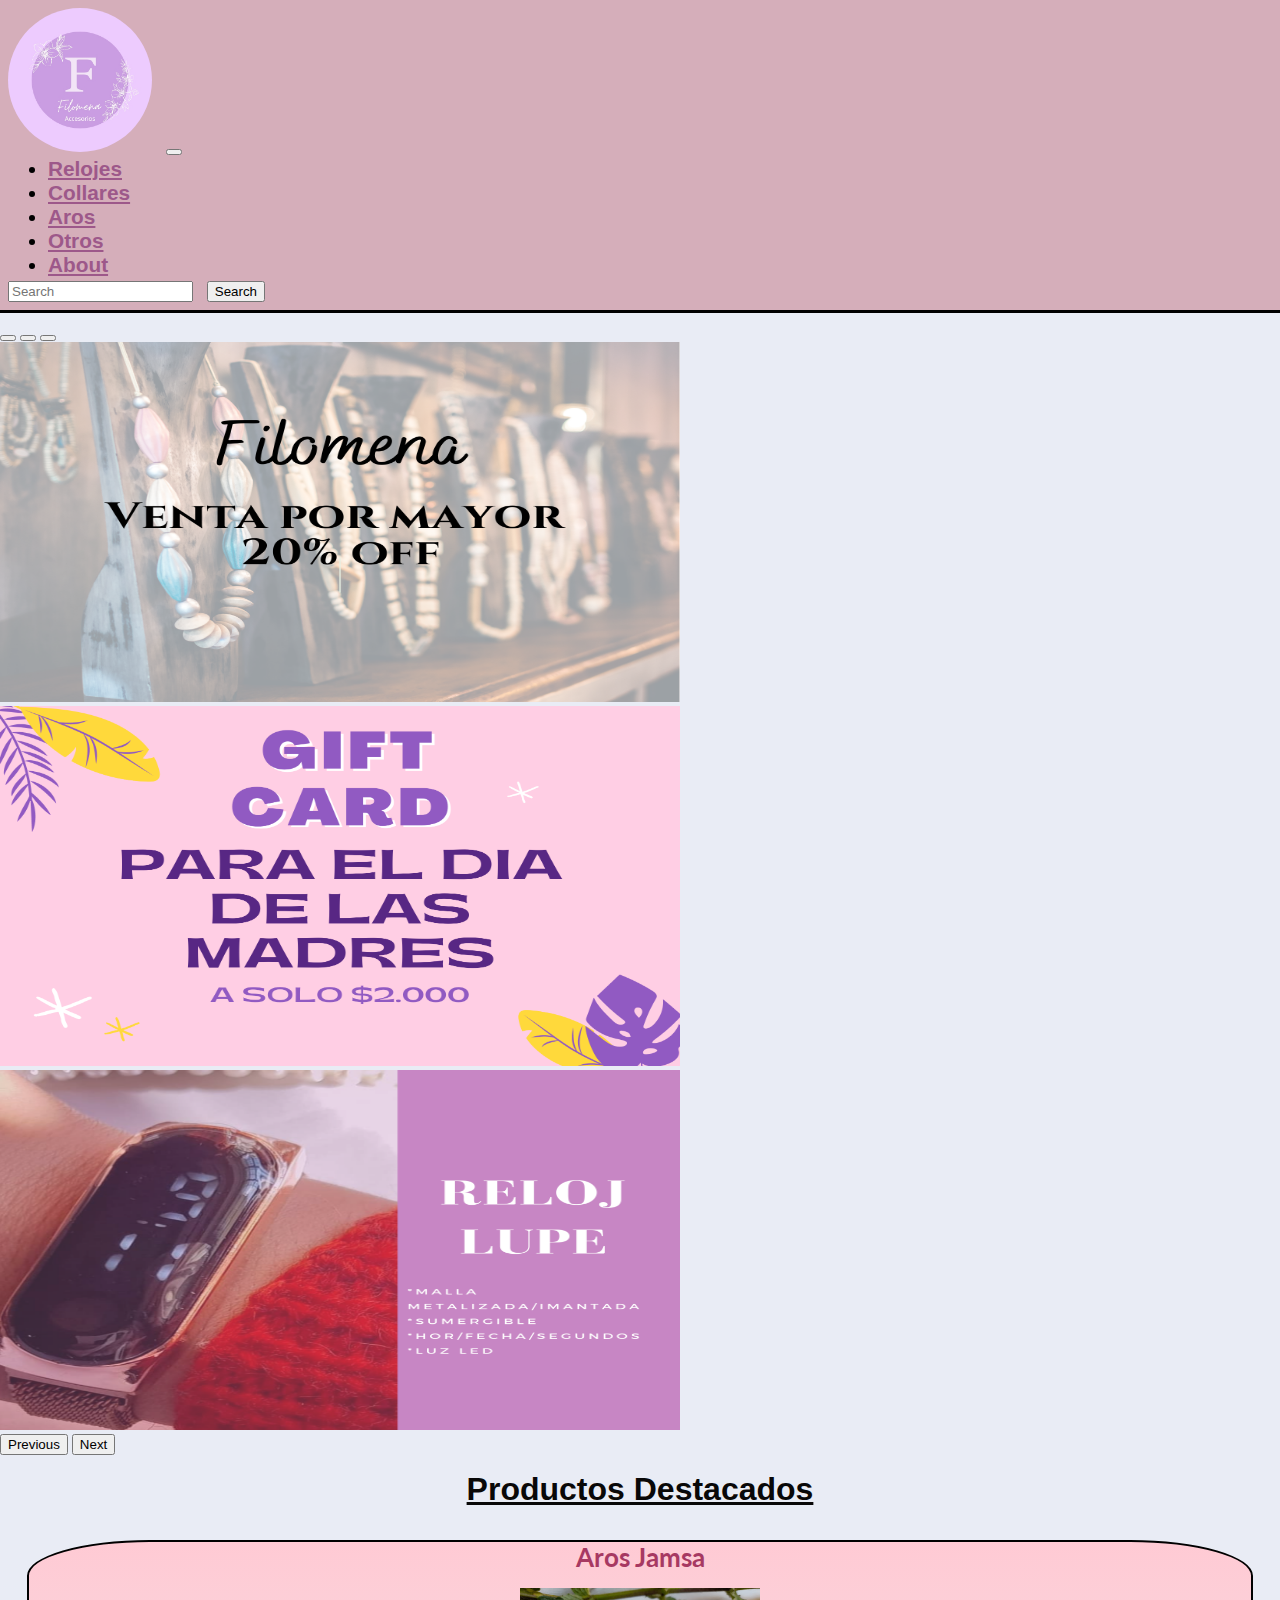
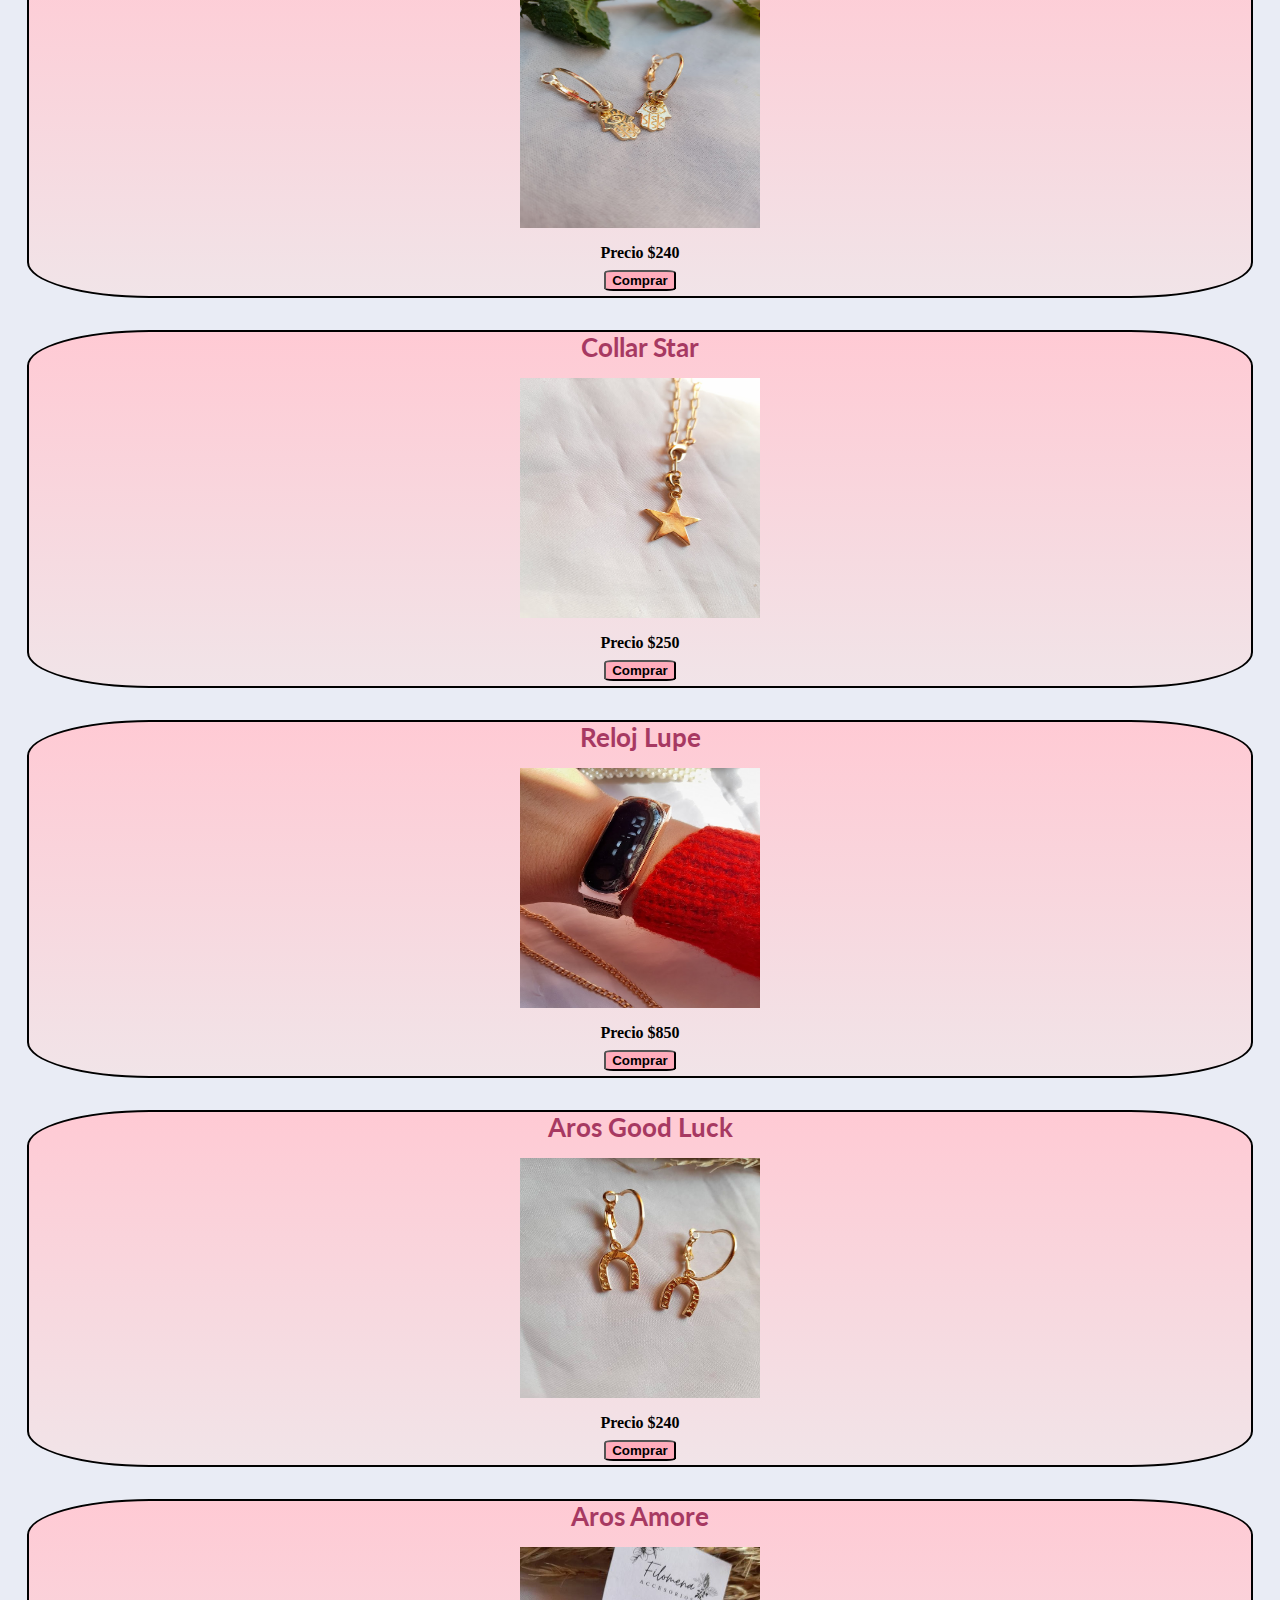
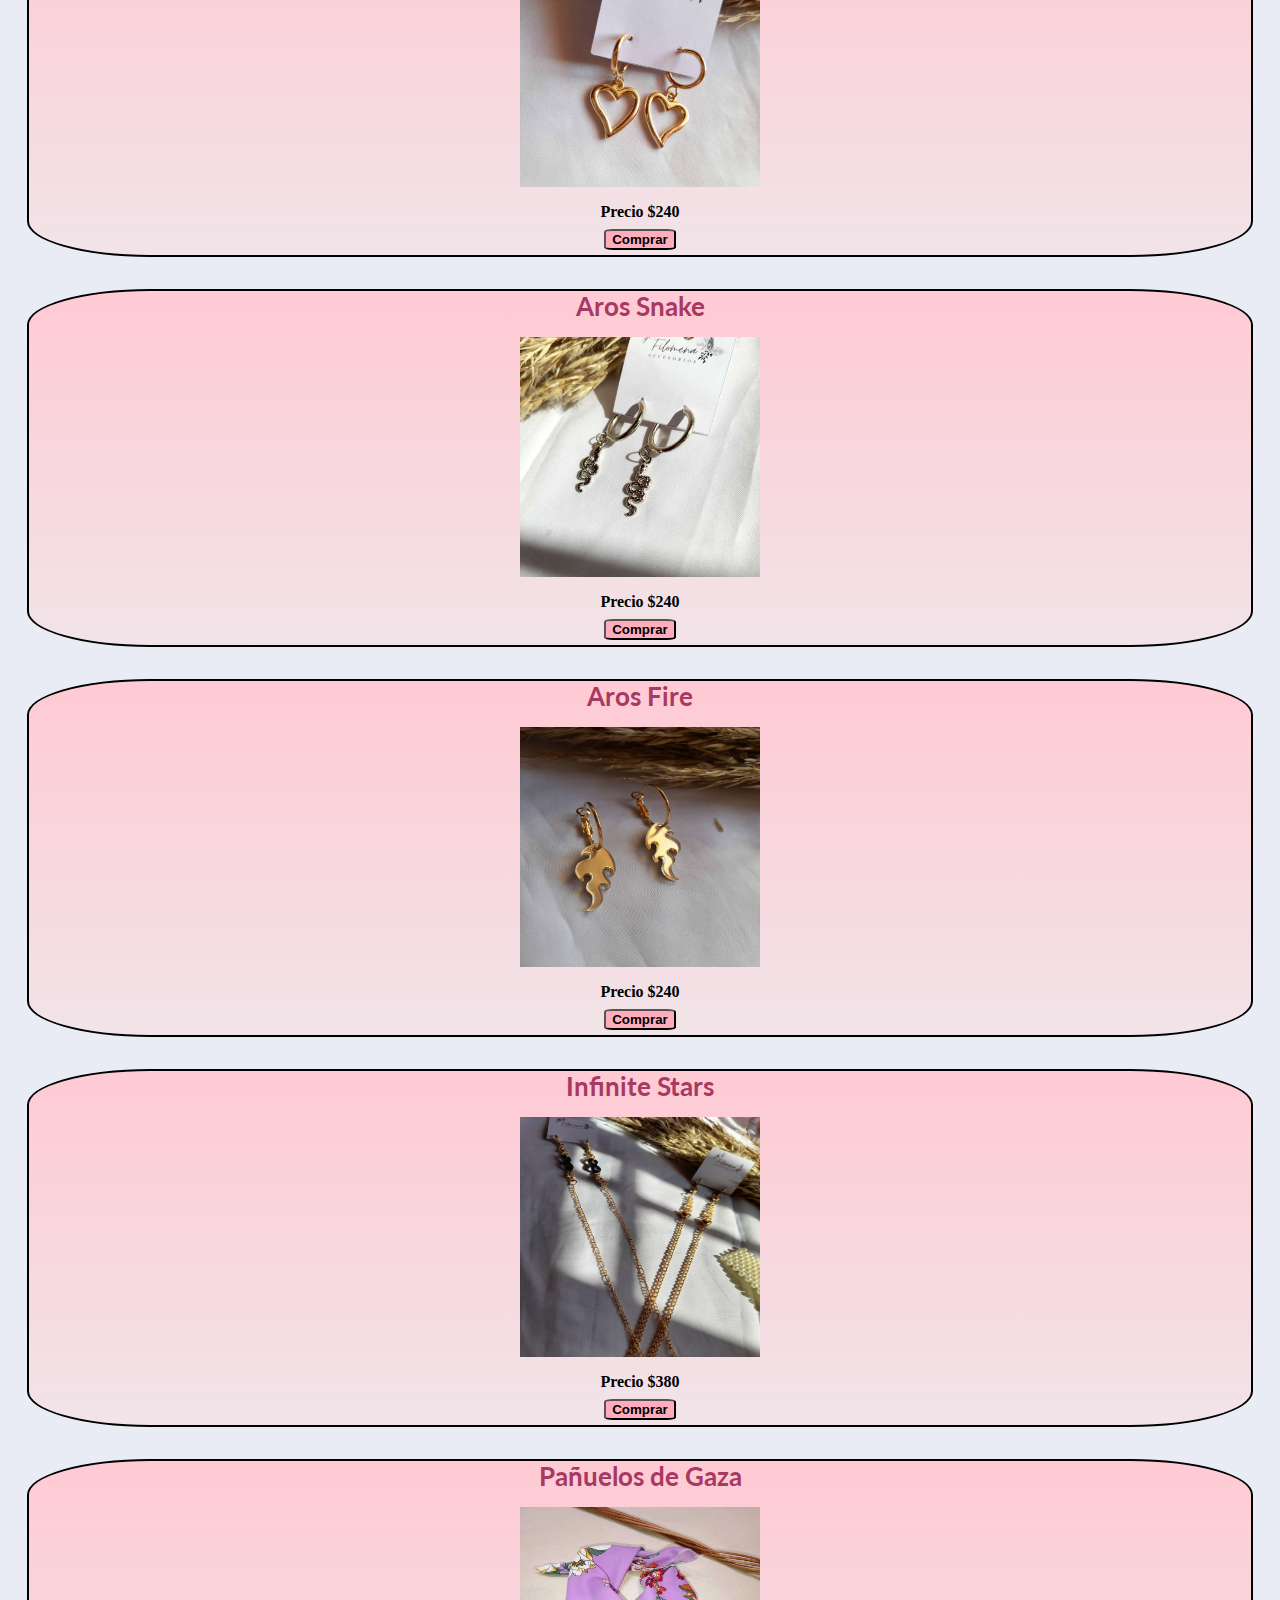
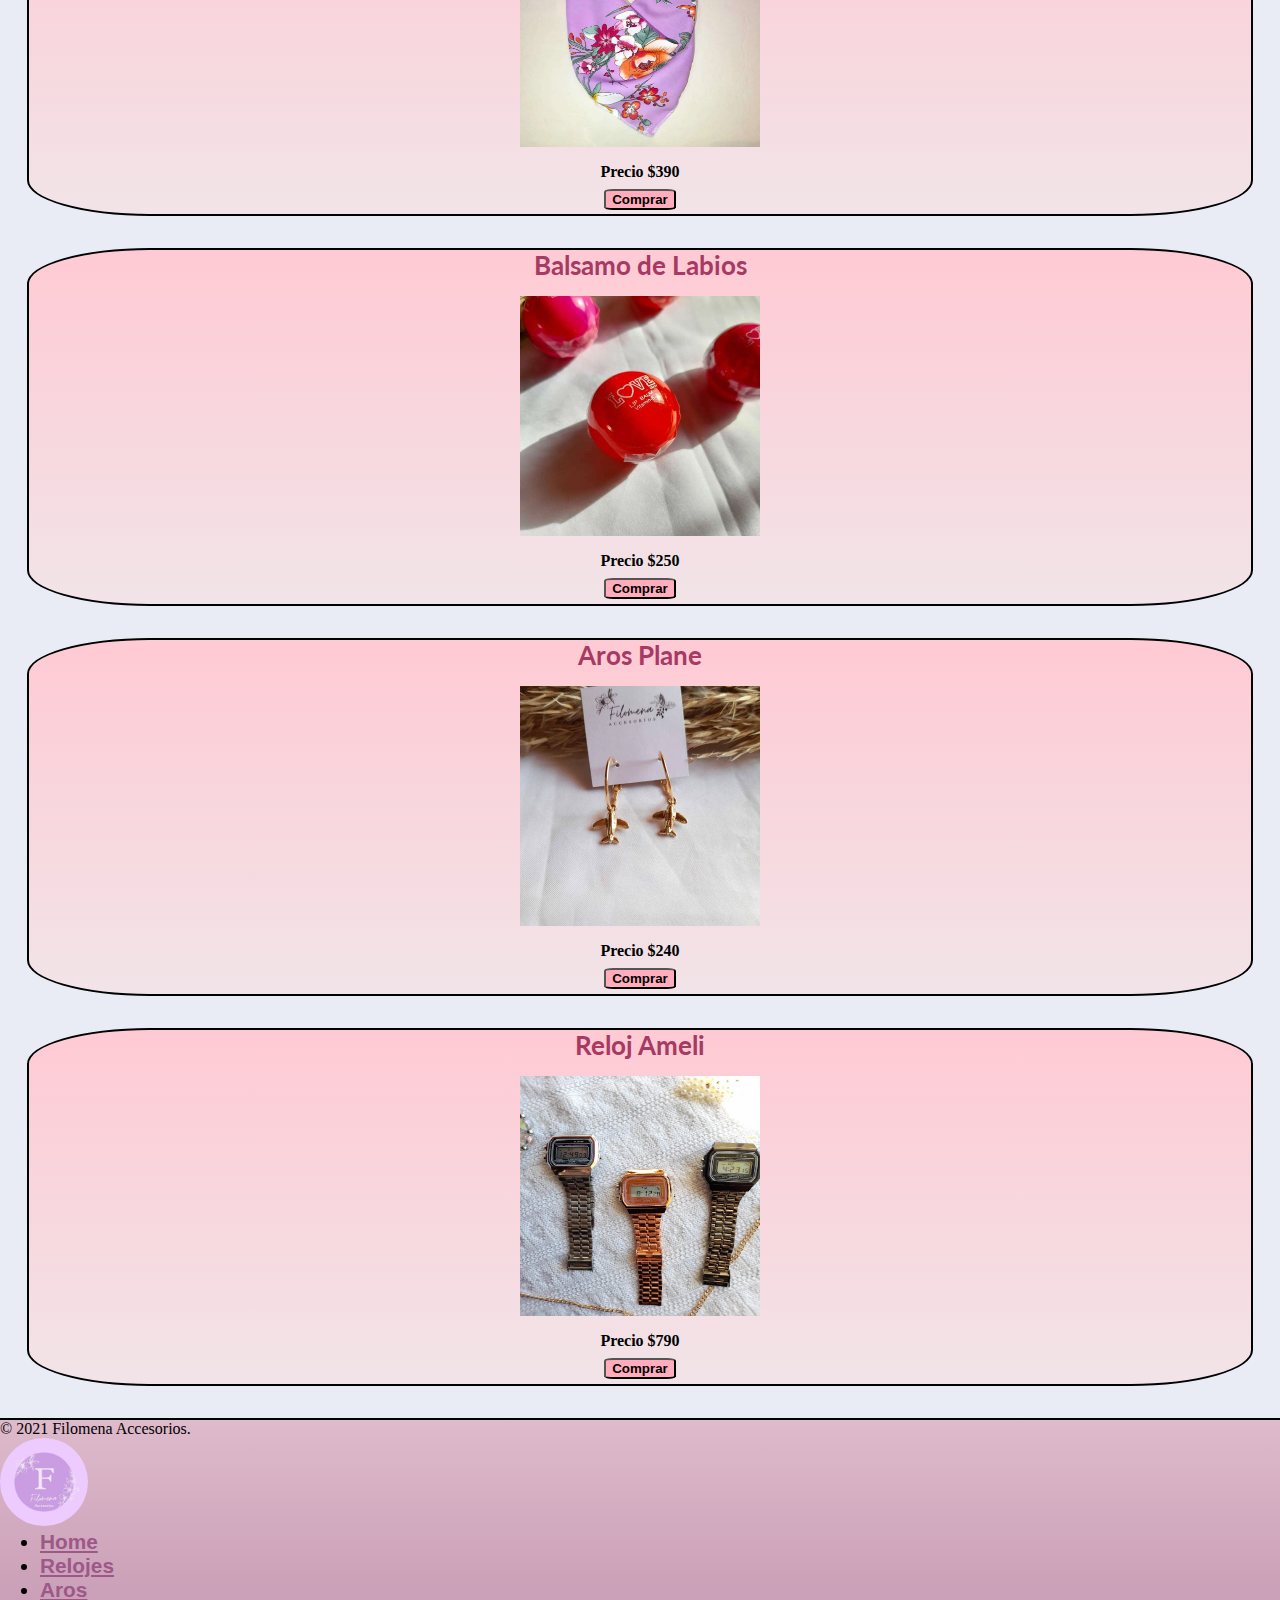
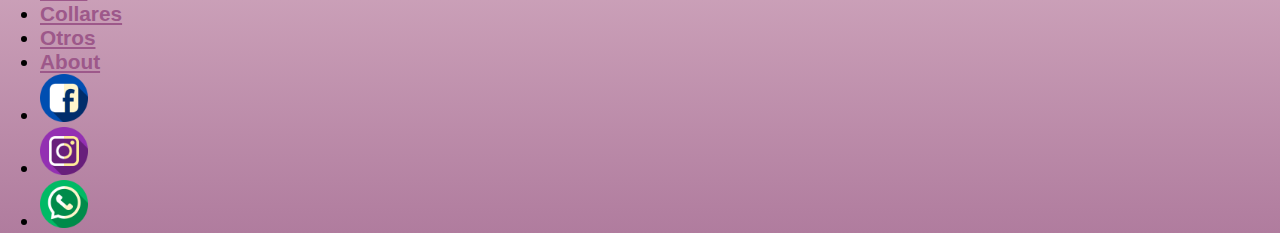
<file: index.html>
<!doctype html>
<html lang="en">

<head>
    <!-- Bootstrap CSS -->
    <link href="https://cdn.jsdelivr.net/npm/bootstrap@5.1.1/dist/css/bootstrap.min.css" rel="stylesheet"
        integrity="sha384-F3w7mX95PdgyTmZZMECAngseQB83DfGTowi0iMjiWaeVhAn4FJkqJByhZMI3AhiU" crossorigin="anonymous">
    <!-- Required meta tags -->
    <meta charset="utf-8">
    <meta http-equiv="X-UA-Compatible" content="IE=edge">
    <meta name="viewport" content="width=device-width, initial-scale=1">
    <meta name="description"
        content="Este es el sitio web de mi emprendimiento en el que encontrarás collares, relojes, aros, pulseras y mucho más.Somos de la Plata, hacemos envios en la Plata e alrededores">
    <meta name="keywords" content="productos, relojes, aros, bisuteria">
    <title>Filomena Accesorios - Inicio</title>
    <link rel="stylesheet" href="./estilos/main.css">
</head>

<body>
    <header class="container-fluid">
        <!--======================================= BARRA DE NAVEGACION ===========================================-->
        <nav class="navbar navbar-expand-lg navbar-light">
            <div class="container-fluid nav">
                <a class="navbar-brand" href="#"><img src="./images/filomena.jpg"
                        class="img-fluid rounded-circle nav__logo" alt="logo de pagina-inicio"></a>
                <button class="navbar-toggler" type="button" data-bs-toggle="collapse"
                    data-bs-target="#navbarSupportedContent" aria-controls="navbarSupportedContent"
                    aria-expanded="false" aria-label="Toggle navigation">
                    <span class="navbar-toggler-icon"></span>
                </button>
                <div class="collapse navbar-collapse lista" id="navbarSupportedContent">
                    <ul class="navbar-nav me-auto mb-2 mb-lg-0 align-items-center">
                        <li class="nav-item ms-1 lista__item ">
                            <a class="nav-link  py-3 px-4 lista__color" href="./seccion/relojes.html">Relojes</a>
                        </li>
                        <li class="nav-item ms-3 lista__item">
                            <a class="nav-link py-3 px-4 lista__color" href="./seccion/collares.html">Collares</a>
                        </li>
                        <li class="nav-item ms-3 lista__item ">
                            <a class="nav-link py-3 px-4 lista__color" href="./seccion/aros.html">Aros</a>
                        </li>
                        <li class="nav-item ms3 lista__item">
                            <a class="nav-link  py-3 px-4 lista__color" href="./seccion/otros.html">Otros</a>
                        </li>
                        <li class="nav-item ms3 lista__item">
                            <a class="nav-link  py-3 px-4 lista__color" href="./seccion/contacto.html">About</a>

                        </li>
                    </ul>
                    <form class="d-flex">
                        <input class="form-control me-2" type="search" placeholder="Search" aria-label="Search">
                        <button class="btn btn-outline-success" type="submit">Search</button>
                      </form>
                </div>
            </div>
        </nav>

        <!--========================================================================================================-->
    </header>
    <main class="container-fluid main">
        <!--==================================================== Carousel ==========================================-->
        <div class="container mt-4">
            <div class="row">
                <div class="col-sm-12 offset-sm-0 col-md-8 offset-md-2">
                    <div id="carouselExampleIndicators" class="carousel slide align-items-center"
                        data-bs-ride="carousel">
                        <div class="carousel-indicators">
                            <button type="button" data-bs-target="#carouselExampleIndicators" data-bs-slide-to="0"
                                class="active" aria-current="true" aria-label="Slide 1"></button>
                            <button type="button" data-bs-target="#caroselExampleIndicators" data-bs-slide-to="1"
                                aria-label="Slide 2"></button>
                            <button type="button" data-bs-target="#carouselExampleIndicators" data-bs-slide-to="2"
                                aria-label="Slide 3"></button>
                        </div>
                        <div class="carousel-inner carrusel">
                            <div class="carousel-item carrusel__item active">
                                <img src="./images/venta.png" class="d-block w-100 img-fluid carrusel__img"
                                    alt="venta por mayor">
                            </div>
                            <div class="carousel-item carrusel__item">
                                <img src="./images/GIFT CARD.png" class="d-block w-100 img-fluid carrusel__img"
                                    alt="git card">
                            </div>
                            <div class="carousel-item carrusel__item">
                                <img src="./images/Blanco Negro Uñas Foto Sencillo Arte Cupón.png"
                                    class="d-block w-100 img-fluid carrusel__img" alt="reloj lupe">
                            </div>
                        </div>
                        <button class="carousel-control-prev" type="button" data-bs-target="#carouselExampleIndicators"
                            data-bs-slide="prev">
                            <span class="carousel-control-prev-icon" aria-hidden="true"></span>
                            <span class="visually-hidden">Previous</span>
                        </button>
                        <button class="carousel-control-next" type="button" data-bs-target="#carouselExampleIndicators"
                            data-bs-slide="next">
                            <span class="carousel-control-next-icon" aria-hidden="true"></span>
                            <span class="visually-hidden">Next</span>
                        </button>
                    </div>
                </div>
            </div>
        </div>
        <!--=====================================================================================================================================-->
        <div class="row">
            <h1 class="col-12 main__titulo">Productos Destacados</h1>
        </div>
        <section class="row justify-content-center">
            <!--========================================= ESTOS SON LOS PRODUCTOS =====================================-->
            <div class="col-sm-12 col-md-4 col-lg-3 col-xl-3 col-xxl-3 producto">
                <h2 class="producto__titulo">Aros Jamsa</h2>
                <img src="./images/jamsa.jpg" alt="aros jamsa" class="producto__img img-fluid">
                <h3>Precio $240</h3>
                <input type="button" name="Comprar" value="Comprar" placeholder="Comprar" class="producto__btn">
            </div>
            <div class="col-sm-12 col-md-4 col-lg-3 col-xl-3 col-xxl-3 producto">
                <h2 class="producto__titulo">Collar Star</h2>
                <img src="./images/stars.jpg" alt="collar star" class="producto__img img-fluid">
                <h3>Precio $250</h3>
                <input type="button" name="Comprar" value="Comprar" placeholder="Comprar" class="producto__btn">
            </div>
            <div class="col-sm-12 col-md-4 col-lg-3 col-xl-3 col-xxl-3 producto ">
                <h2 class="producto__titulo">Reloj Lupe</h2>
                <img src="./images/lupe.jpg" alt="reloj lupe" class="producto__img img-fluid">
                <h3>Precio $850</h3>
                <input type="button" name="Comprar" value="Comprar" placeholder="Comprar" class="producto__btn">
            </div>
            <div class="col-sm-12 col-md-4 col-lg-3 col-xl-3 col-xxl-3 producto ">
                <h2 class="producto__titulo">Aros Good Luck</h2>
                <img src="./images/herradura.jpg" alt="good luck" class="producto__img img-fluid">
                <h3>Precio $240</h3>
                <input type="button" name="Comprar" value="Comprar" placeholder="Comprar" class="producto__btn">
            </div>
            <div class="col-sm-12 col-md-4 col-lg-3 col-xl-3 col-xxl-3 producto ">
                <h2 class="producto__titulo">Aros Amore</h2>
                <img src="./images/love.jpg" alt="aros amore" class="producto__img img-fluid">
                <h3>Precio $240</h3>
                <input type="button" name="Comprar" value="Comprar" placeholder="Comprar" class="producto__btn">
            </div>
            <div class="col-sm-12 col-md-4 col-lg-3 col-xl-3 col-xxl-3 producto">
                <h2 class="producto__titulo">Aros Snake</h2>
                <img src="./images/snake.jpg" alt="aros snake" class="producto__img img-fluid">
                <h3>Precio $240</h3>
                <input type="button" name="Comprar" value="Comprar" placeholder="Comprar" class="producto__btn">
            </div>
            <div class="col-sm-12 col-md-4 col-lg-3 col-xl-3 col-xxl-3 producto ">
                <h2 class="producto__titulo">Aros Fire</h2>
                <img src="./images/flame.jpg" alt="aros fire" class="producto__img img-fluid">
                <h3>Precio $240</h3>
                <input type="button" name="Comprar" value="Comprar" placeholder="Comprar" class="producto__btn">
            </div>
            <div class="col-sm-12 col-md-4 col-lg-3 col-xl-3 col-xxl-3 producto ">
                <h2 class="producto__titulo">Infinite Stars</h2>
                <img src="./images/holder infite.jpg" alt="infinite stars" class="producto__img img-fluid">
                <h3>Precio $380</h3>
                <input type="button" name="Comprar" value="Comprar" placeholder="Comprar" class="producto__btn">
            </div>
            <div class="col-sm-12 col-md-4 col-lg-3 col-xl-3 col-xxl-3 producto ">
                <h2 class="producto__titulo">Pañuelos de Gaza</h2>
                <img src="./images/pañuelos.jpg" alt="pañuelos de gaza" class="producto__img img-fluid">
                <h3>Precio $390</h3>
                <input type="button" name="Comprar" value="Comprar" placeholder="Comprar" class="producto__btn">
            </div>
            <div class="col-sm-12 col-md-4 col-lg-3 col-xl-3 col-xxl-3 producto ">
                <h2 class="producto__titulo">Balsamo de Labios</h2>
                <img src="./images/balsamo.jpg" alt="balsamo de labios" class="producto__img img-fluid">
                <h3>Precio $250</h3>
                <input type="button" name="Comprar" value="Comprar" placeholder="Comprar" class="producto__btn">
            </div>
            <div class="col-sm-12 col-md-4 col-lg-3 col-xl-3 col-xxl-3 producto ">
                <h2 class="producto__titulo">Aros Plane</h2>
                <img src="./images/airplane.jpg" alt="aros plane" class="producto__img img-fluid">
                <h3>Precio $240</h3>
                <input type="button" name="Comprar" value="Comprar" placeholder="Comprar" class="producto__btn">
            </div>
            <div class="col-sm-12 col-md-4 col-lg-3 col-xl-3 col-xxl-3 producto ">
                <h2 class="producto__titulo">Reloj Ameli</h2>
                <img src="./images/ameli.jpg" alt="reloj ameli" class="producto__img img-fluid">
                <h3>Precio $790</h3>
                <input type="button" name="Comprar" value="Comprar" placeholder="Comprar" class="producto__btn">
            </div>
            <!--================================================================================================================-->
        </section>
    </main>
    <!--===================================== PIE DEL SITIO ======================================-->
    <footer class="container-fluid d-flex flex-wrap justify-content-between align-items-center py-3  border-top footer">
        <p class="col-md-2 mb-0 text-muted">© 2021 Filomena Accesorios.</p>

        <a href="index.html"
            class="col-md-5 d-flex align-items-center justify-content-center mb-3 mb-md-0 me-md-auto link-dark text-decoration-none">
            <img src="./images/filomena.jpg" class="footer__logo" alt="logo de pagina-inicio">
        </a>

        <ul class="nav col-md-5 justify-content-end">
            <li class="nav-item"><a href="index.html" class="nav-link px-2 lista__color">Home</a></li>
            <li class="nav-item"><a href="./seccion/relojes.html" class="nav-link px-2 lista__color">Relojes</a></li>
            <li class="nav-item"><a href="./seccion/aros.html" class="nav-link px-2 lista__color">Aros</a></li>
            <li class="nav-item"><a href="./seccion/collares.html" class="nav-link px-2 lista__color">Collares</a></li>
            <li class="nav-item"><a href="./seccion/otros.html" class="nav-link px-2 lista__color">Otros</a></li>
            <li class="nav-item"><a href="./seccion/contacto.html" class="nav-link px-2 lista__color">About</a></li>
        </ul>
        <ul class="nav col-md-12 justify-content-end">
            <li class="nav-item"><a href="https://www.facebook.com/filomena.acce" class="px-2 "><img
                        src="./images/facebook.png" class="footer__img" alt="logo de facebook"></a></li>
            <li class="nav-item"><a href="https://www.instagram.com/filomena.acce/" class="px-2 "><img
                        src="./images/instagram.png" class="footer__img" alt="logo de instagram"></a></li>
            <li class="nav-item"><a href="#" class="px-2 "><img src="./images/whatsapp.png" class="footer__img"
                        alt="logo de whatsapp"></a></li>
        </ul>
    </footer>
    <!--==========================================================================================-->
    <!-- ============================ Bootstrap ======================================== -->
    <!-- Option 1: Bootstrap Bundle with Popper -->
    <script src="https://cdn.jsdelivr.net/npm/bootstrap@5.1.1/dist/js/bootstrap.bundle.min.js"
        integrity="sha384-/bQdsTh/da6pkI1MST/rWKFNjaCP5gBSY4sEBT38Q/9RBh9AH40zEOg7Hlq2THRZ"
        crossorigin="anonymous"></script>
</body>

</html>
</file>
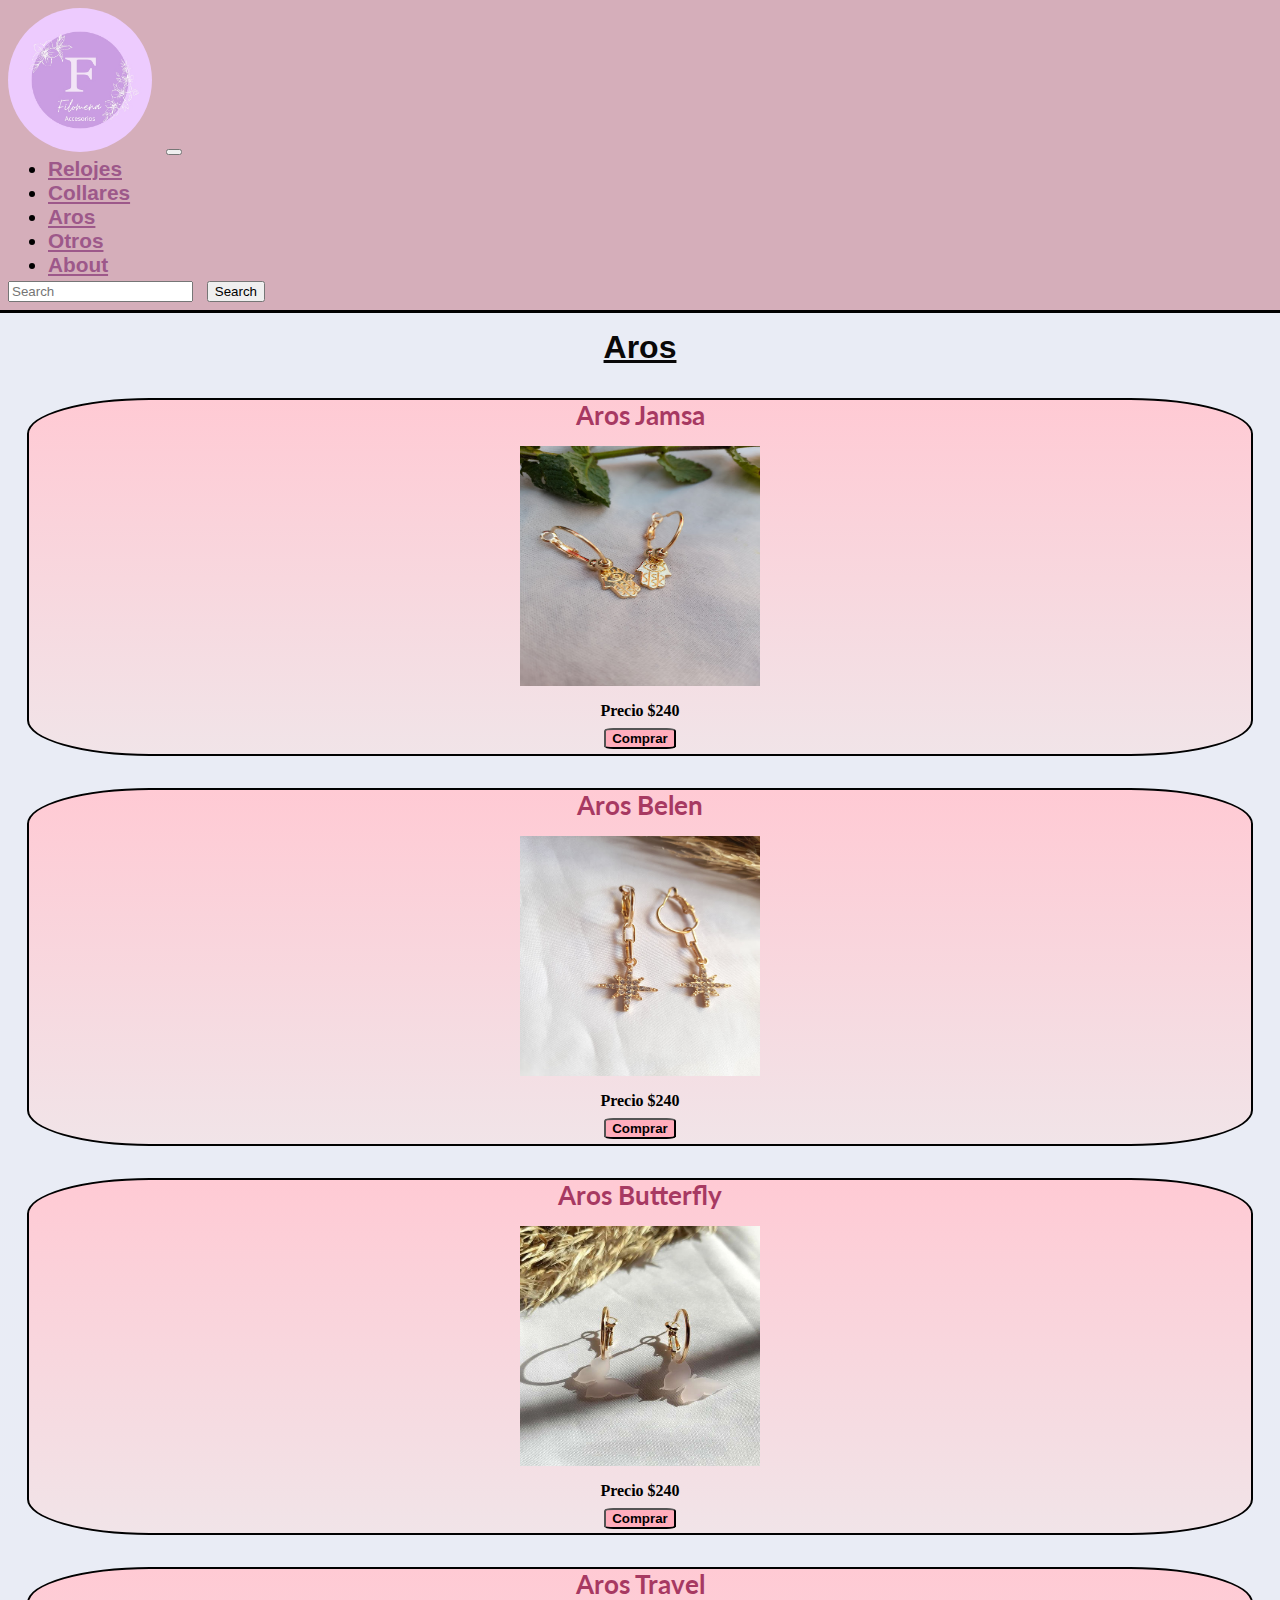
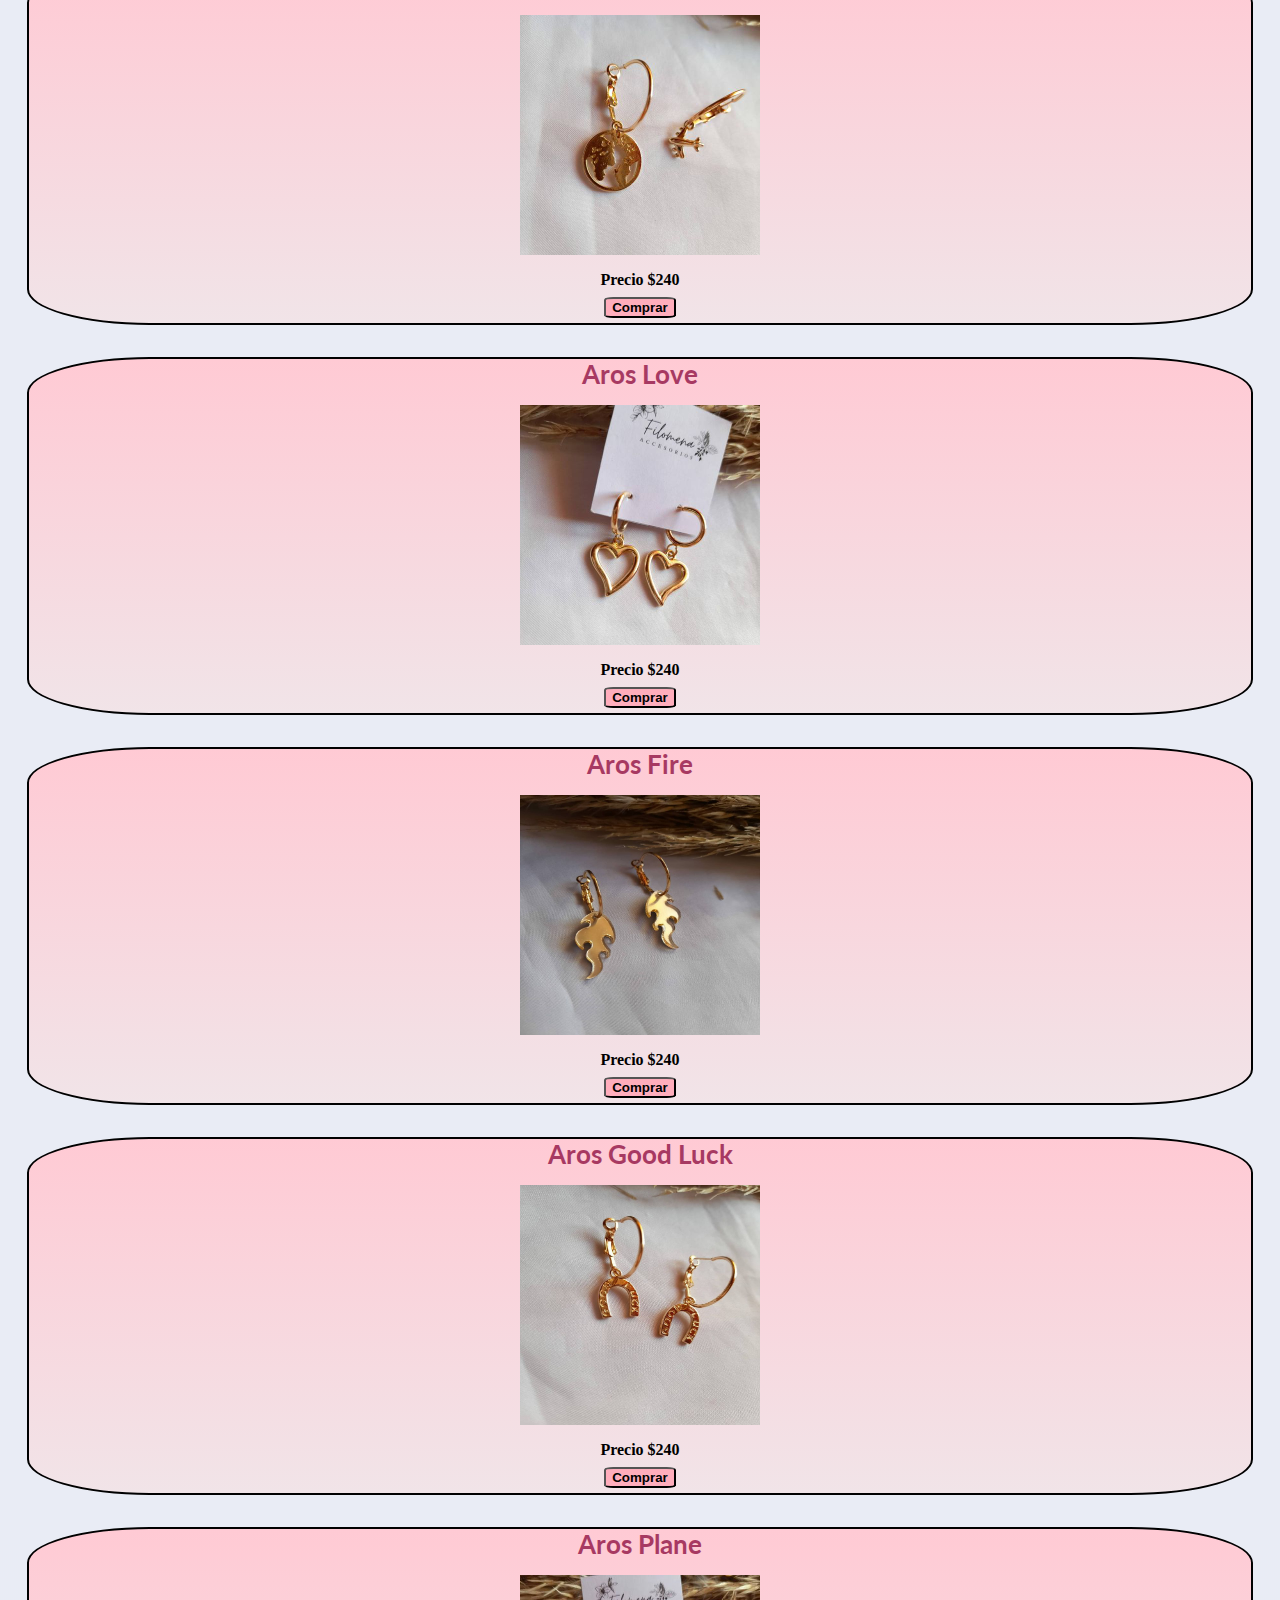
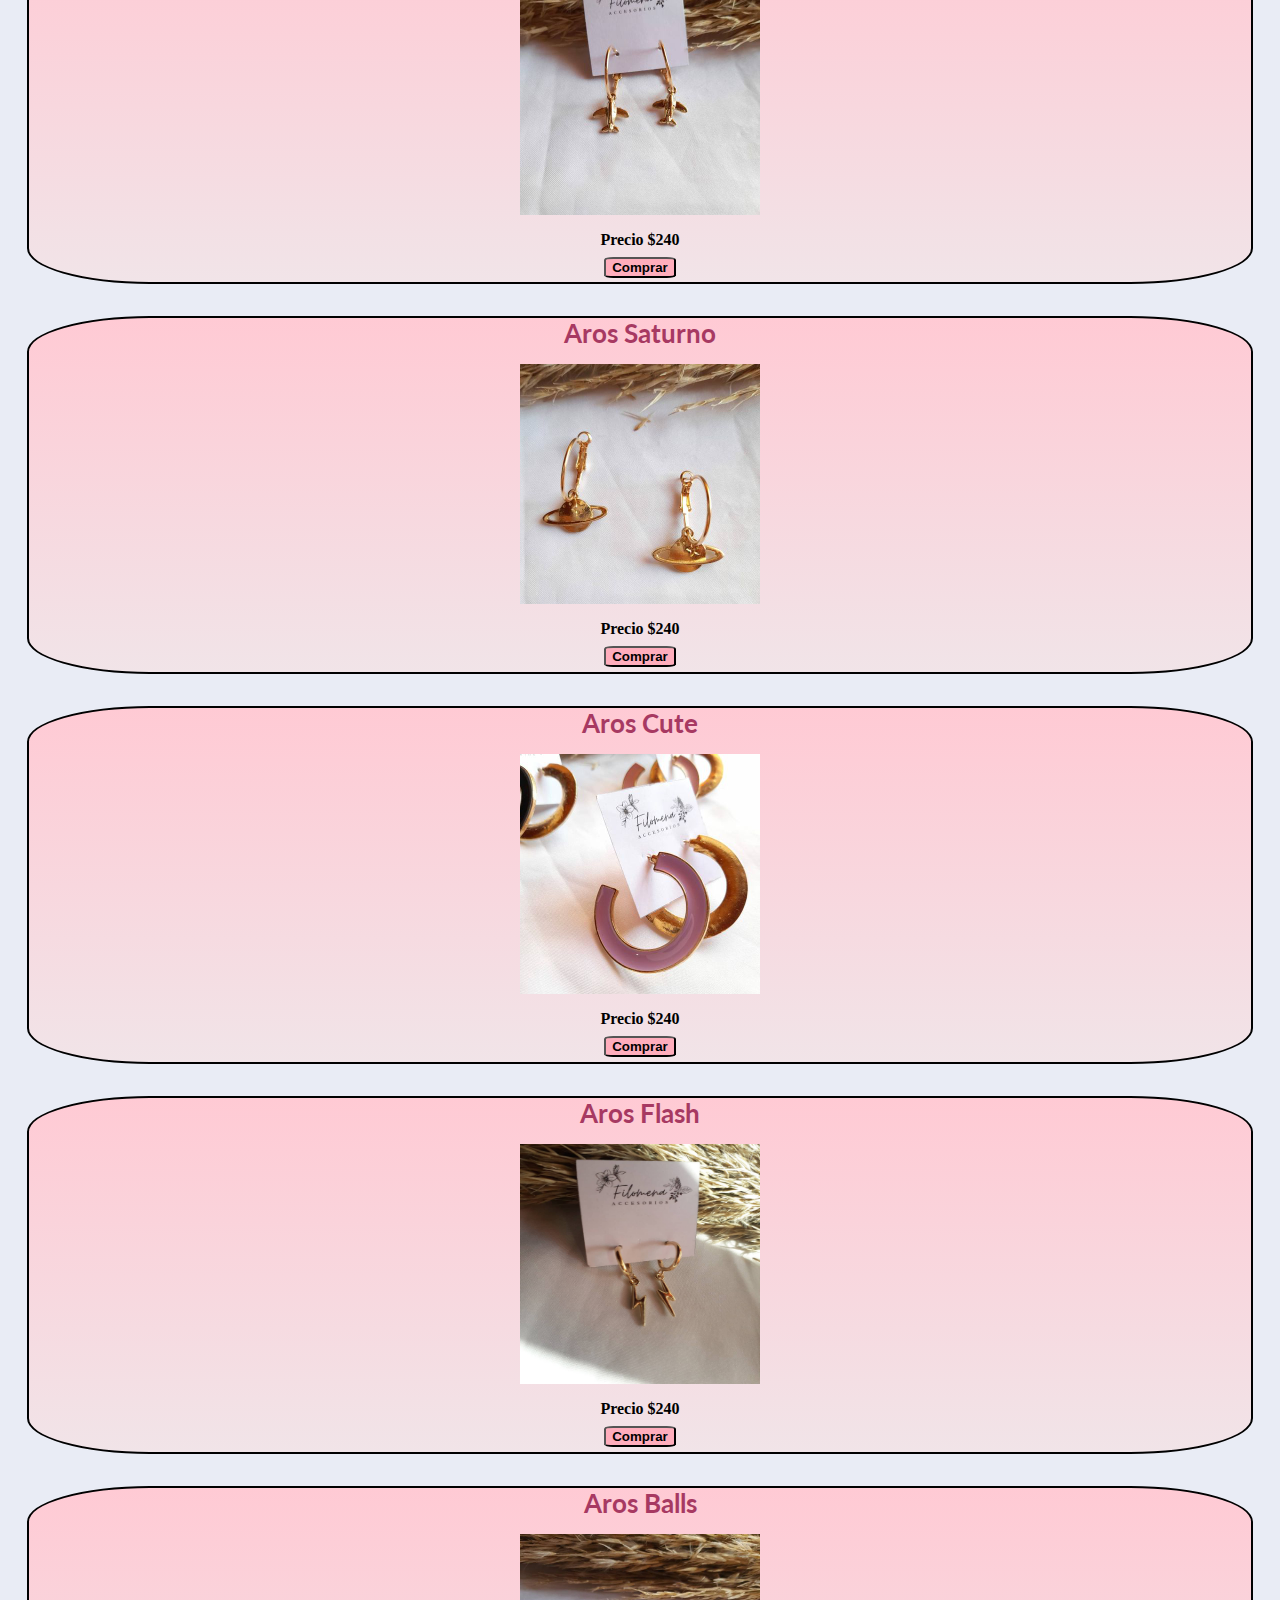
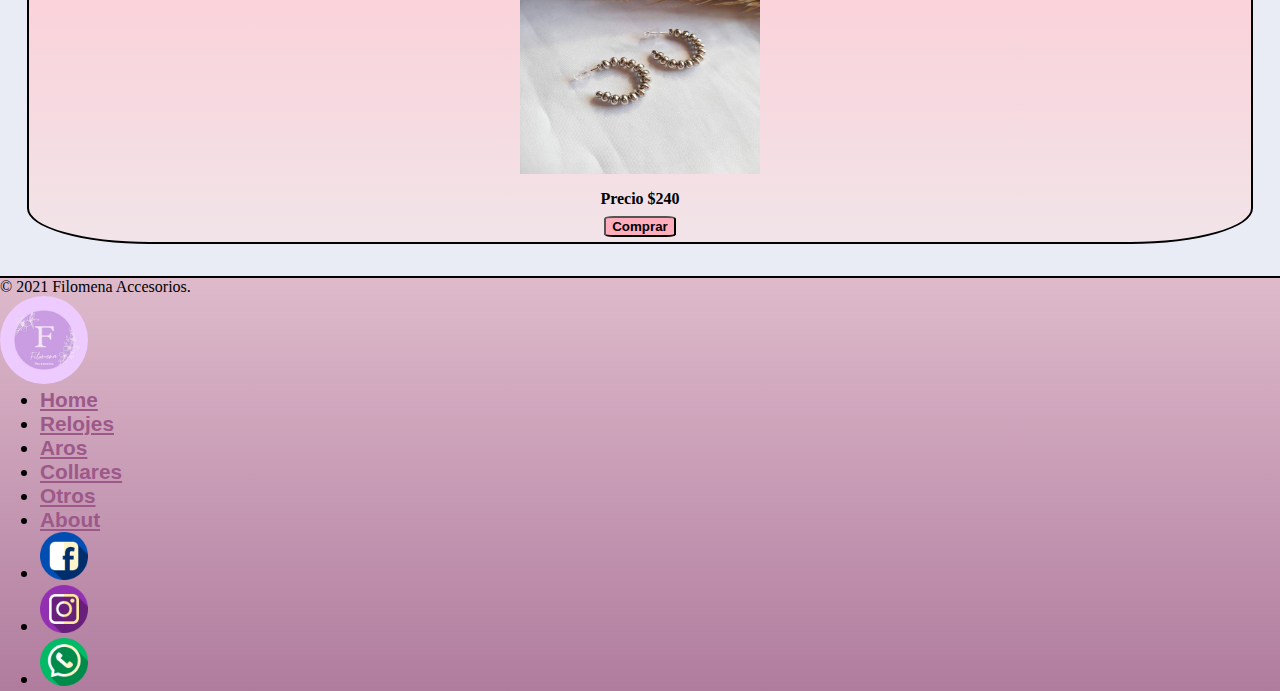
<file: seccion/aros.html>
<!DOCTYPE html>
<html lang="en">

<head>
    <!-- Bootstrap CSS -->
    <link href="https://cdn.jsdelivr.net/npm/bootstrap@5.1.1/dist/css/bootstrap.min.css" rel="stylesheet"
        integrity="sha384-F3w7mX95PdgyTmZZMECAngseQB83DfGTowi0iMjiWaeVhAn4FJkqJByhZMI3AhiU" crossorigin="anonymous">
    <!-- Required meta tags -->
    <meta charset="utf-8">
    <meta http-equiv="X-UA-Compatible" content="IE=edge">
    <meta name="viewport" content="width=device-width, initial-scale=1">
    <meta name="description" content="Abridores, argollitas y aros de acero quirúrgicos, dorados y de plata">
    <meta name="keywords" content="aros, abridores, acero quirurgicos.">
    <title>Aros - Filomena Accesorios</title>
    <link rel="stylesheet" href="../estilos/main.css">

</head>

<body>
    <header class="container-fluid">
        <!--======================================= BARRA DE NAVEGACION ===========================================-->
        <nav class="navbar navbar-expand-lg navbar-light">
            <div class="container-fluid nav">
                <a class="navbar-brand" href="../index.html"><img src="../images/filomena.jpg"
                        class="img-fluid rounded-circle nav__logo" alt="logo de la pagina-inicio"></a>
                <button class="navbar-toggler" type="button" data-bs-toggle="collapse"
                    data-bs-target="#navbarSupportedContent" aria-controls="navbarSupportedContent"
                    aria-expanded="false" aria-label="Toggle navigation">
                    <span class="navbar-toggler-icon"></span>
                </button>
                <div class="collapse navbar-collapse lista" id="navbarSupportedContent">
                    <ul class="navbar-nav me-auto mb-2 mb-lg-0 align-items-center">
                        <li class="nav-item ms-1 lista__item ">
                            <a class="nav-link  py-3 px-4 lista__color" href="relojes.html">Relojes</a>
                        </li>
                        <li class="nav-item ms-3 lista__item">
                            <a class="nav-link py-3 px-4 lista__color" href="collares.html">Collares</a>
                        </li>
                        <li class="nav-item ms-3 lista__item ">
                            <a class="nav-link py-3 px-4 lista__color" href="aros.html">Aros</a>
                        </li>
                        <li class="nav-item ms3 lista__item">
                            <a class="nav-link  py-3 px-4 lista__color" href="otros.html">Otros</a>
                        </li>
                        <li class="nav-item ms3 lista__item">
                            <a class="nav-link  py-3 px-4 lista__color" href="contacto.html">About</a>
                        </li>
                    </ul>
                    <form class="d-flex">
                        <input class="form-control me-2" type="search" placeholder="Search" aria-label="Search">
                        <button class="btn btn-outline-success" type="submit">Search</button>
                    </form>
                </div>
            </div>
        </nav>
        <!--========================================================================================================-->
    </header>
    <main class="container-fluid main">
        <div>
            <h1 class="main__titulo ">Aros</h1>
        </div>
        <!--================================================= SECCION PRODUCTOS =======================================-->
        <section class="row justify-content-center">
            <div class="col-sm-12 col-md-4 col-lg-3 col-xl-3 col-xxl-3 producto">
                <h2 class="producto__titulo">Aros Jamsa</h2>
                <img src="../images/jamsa.jpg" alt="aros jamsa" class="producto__img img-fluid">
                <h3>Precio $240</h3>
                <input type="button" name="Comprar" value="Comprar" placeholder="Comprar" class="producto__btn">
            </div>
            <div class="col-sm-12 col-md-4 col-lg-3 col-xl-3 col-xxl-3 producto">
                <h2 class="producto__titulo">Aros Belen</h2>
                <img src="../images/belen.jpg" alt="aros belen" class="producto__img img-fluid">
                <h3>Precio $240</h3>
                <input type="button" name="Comprar" value="Comprar" placeholder="Comprar" class="producto__btn">
            </div>
            <div class="col-sm-12 col-md-4 col-lg-3 col-xl-3 col-xxl-3 producto">
                <h2 class="producto__titulo">Aros Butterfly</h2>
                <img src="../images/butterfly.jpg" alt="aros butterfly" class="producto__img img-fluid">
                <h3>Precio $240</h3>
                <input type="button" name="Comprar" value="Comprar" placeholder="Comprar" class="producto__btn">
            </div>
            <div class="col-sm-12 col-md-4 col-lg-3 col-xl-3 col-xxl-3 producto">
                <h2 class="producto__titulo">Aros Travel</h2>
                <img src="../images/world.jpg" alt="aros travel" class="producto__img img-fluid">
                <h3>Precio $240</h3>
                <input type="button" name="Comprar" value="Comprar" placeholder="Comprar" class="producto__btn">
            </div>
            <div class="col-sm-12 col-md-4 col-lg-3 col-xl-3 col-xxl-3 producto">
                <h2 class="producto__titulo">Aros Love</h2>
                <img src="../images/love.jpg" alt="aros love" class="producto__img img-fluid">
                <h3>Precio $240</h3>
                <input type="button" name="Comprar" value="Comprar" placeholder="Comprar" class="producto__btn">
            </div>
            <div class="col-sm-12 col-md-4 col-lg-3 col-xl-3 col-xxl-3 producto">
                <h2 class="producto__titulo">Aros Fire</h2>
                <img src="../images/flame.jpg" alt="aros fire" class="producto__img img-fluid">
                <h3>Precio $240</h3>
                <input type="button" name="Comprar" value="Comprar" placeholder="Comprar" class="producto__btn">
            </div>
            <div class="col-sm-12 col-md-4 col-lg-3 col-xl-3 col-xxl-3 producto">
                <h2 class="producto__titulo">Aros Good Luck</h2>
                <img src="../images/herradura.jpg" alt="aros good luck" class="producto__img img-fluid">
                <h3>Precio $240</h3>
                <input type="button" name="Comprar" value="Comprar" placeholder="Comprar" class="producto__btn">
            </div>
            <div class="col-sm-12 col-md-4 col-lg-3 col-xl-3 col-xxl-3 producto">
                <h2 class="producto__titulo">Aros Plane</h2>
                <img src="../images/airplane.jpg" alt="aros plane" class="producto__img img-fluid">
                <h3>Precio $240</h3>
                <input type="button" name="Comprar" value="Comprar" placeholder="Comprar" class="producto__btn">
            </div>
            <div class="col-sm-12 col-md-4 col-lg-3 col-xl-3 col-xxl-3 producto">
                <h2 class="producto__titulo">Aros Saturno</h2>
                <img src="../images/saturno.jpg" alt="aros saturno" class="producto__img img-fluid">
                <h3>Precio $240</h3>
                <input type="button" name="Comprar" value="Comprar" placeholder="Comprar" class="producto__btn">
            </div>
            <div class="col-sm-12 col-md-4 col-lg-3 col-xl-3 col-xxl-3 producto">
                <h2 class="producto__titulo">Aros Cute</h2>
                <img src="../images/C.jpg" alt="aros cute" class="producto__img img-fluid">
                <h3>Precio $240</h3>
                <input type="button" name="Comprar" value="Comprar" placeholder="Comprar" class="producto__btn">
            </div>
            <div class="col-sm-12 col-md-4 col-lg-3 col-xl-3 col-xxl-3 producto">
                <h2 class="producto__titulo">Aros Flash</h2>
                <img src="../images/Flash.jpg" alt="aros flash" class="producto__img img-fluid">
                <h3>Precio $240</h3>
                <input type="button" name="Comprar" value="Comprar" placeholder="Comprar" class="producto__btn">
            </div>
            <div class="col-sm-12 col-md-4 col-lg-3 col-xl-3 col-xxl-3 producto">
                <h2 class="producto__titulo">Aros Balls</h2>
                <img src="../images/Balls.jpg" alt="aros balls" class="producto__img img-fluid">
                <h3>Precio $240</h3>
                <input type="button" name="Comprar" value="Comprar" placeholder="Comprar" class="producto__btn">
            </div>
        </section>
        <!--====================================================================================================================-->
    </main>
    <!--=============================================== PIE DEL SITIO =============================================-->
    <footer class="container-fluid d-flex flex-wrap justify-content-between align-items-center py-3 border-top footer">
        <p class="col-md-2 mb-0 text-muted">© 2021 Filomena Accesorios.</p>

        <a href="../index.html"
            class="col-md-5 d-flex align-items-center justify-content-center mb-3 mb-md-0 me-md-auto link-dark text-decoration-none">
            <img src="../images/filomena.jpg" class="footer__logo" alt="logo de pagina-inicio">
        </a>

        <ul class="nav col-md-5 justify-content-end">
            <li class="nav-item"><a href="../index.html" class="nav-link px-2 lista__color">Home</a></li>
            <li class="nav-item"><a href="relojes.html" class="nav-link px-2 lista__color">Relojes</a></li>
            <li class="nav-item"><a href="aros.html" class="nav-link px-2 lista__color">Aros</a></li>
            <li class="nav-item"><a href="collares.html" class="nav-link px-2 lista__color">Collares</a></li>
            <li class="nav-item"><a href="otros.html" class="nav-link px-2 lista__color">Otros</a></li>
            <li class="nav-item"><a href="contacto.html" class="nav-link px-2 lista__color">About</a></li>
        </ul>
        <ul class="nav col-md-12 justify-content-end">
            <li class="nav-item"><a href="https://www.facebook.com/filomena.acce" class="px-2 "><img
                        src="../images/facebook.png" class="footer__img" alt="logo de facebook"></a></li>
            <li class="nav-item"><a href="https://www.instagram.com/filomena.acce/" class="px-2 "><img
                        src="../images/instagram.png" class="footer__img" alt="logo de instagram"></a></li>
            <li class="nav-item"><a href="#" class="px-2 "><img src="../images/whatsapp.png" class="footer__img"
                        alt="logo de whatsapp"></a></li>
        </ul>
    </footer>
    <!--===========================================================================================================-->
    <!--Bootstrap Bundle with Popper -->
    <script src="https://cdn.jsdelivr.net/npm/bootstrap@5.1.1/dist/js/bootstrap.bundle.min.js"
        integrity="sha384-/bQdsTh/da6pkI1MST/rWKFNjaCP5gBSY4sEBT38Q/9RBh9AH40zEOg7Hlq2THRZ"
        crossorigin="anonymous"></script>
</body>

</html>
</file>
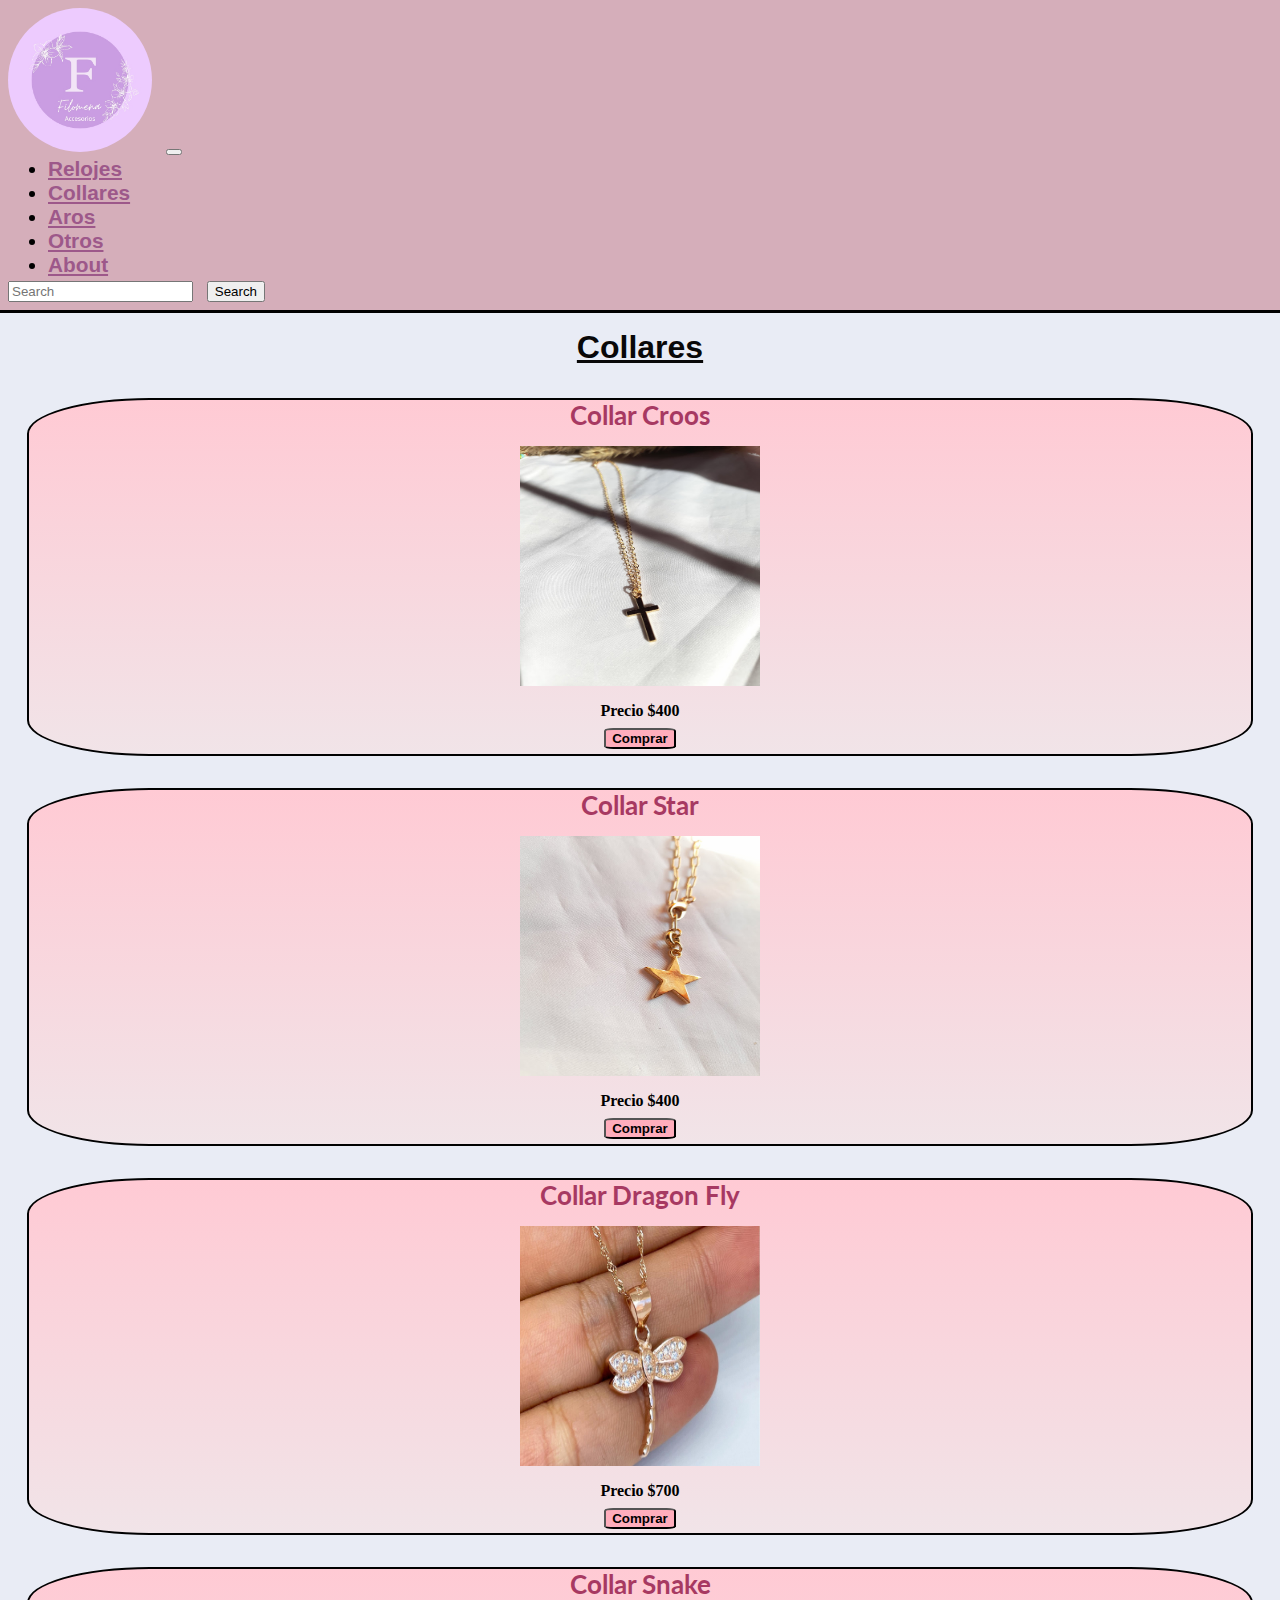
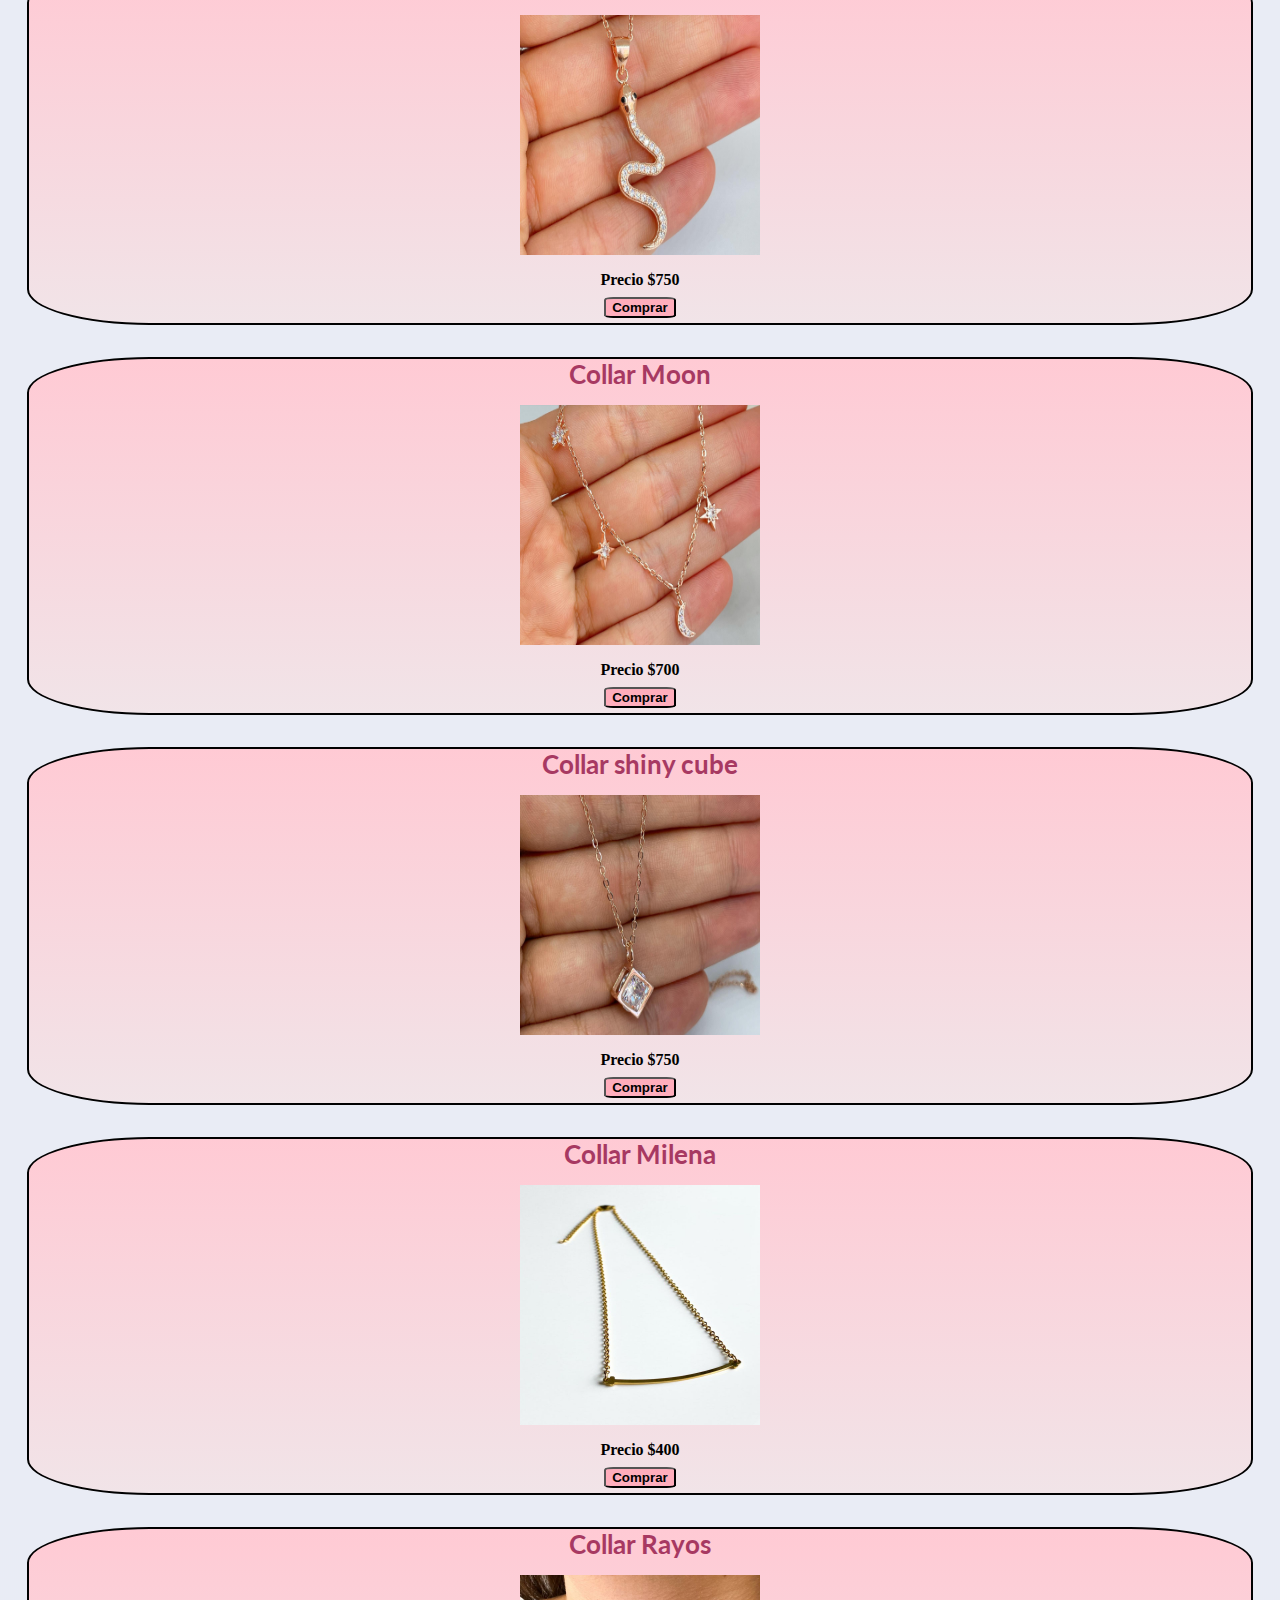
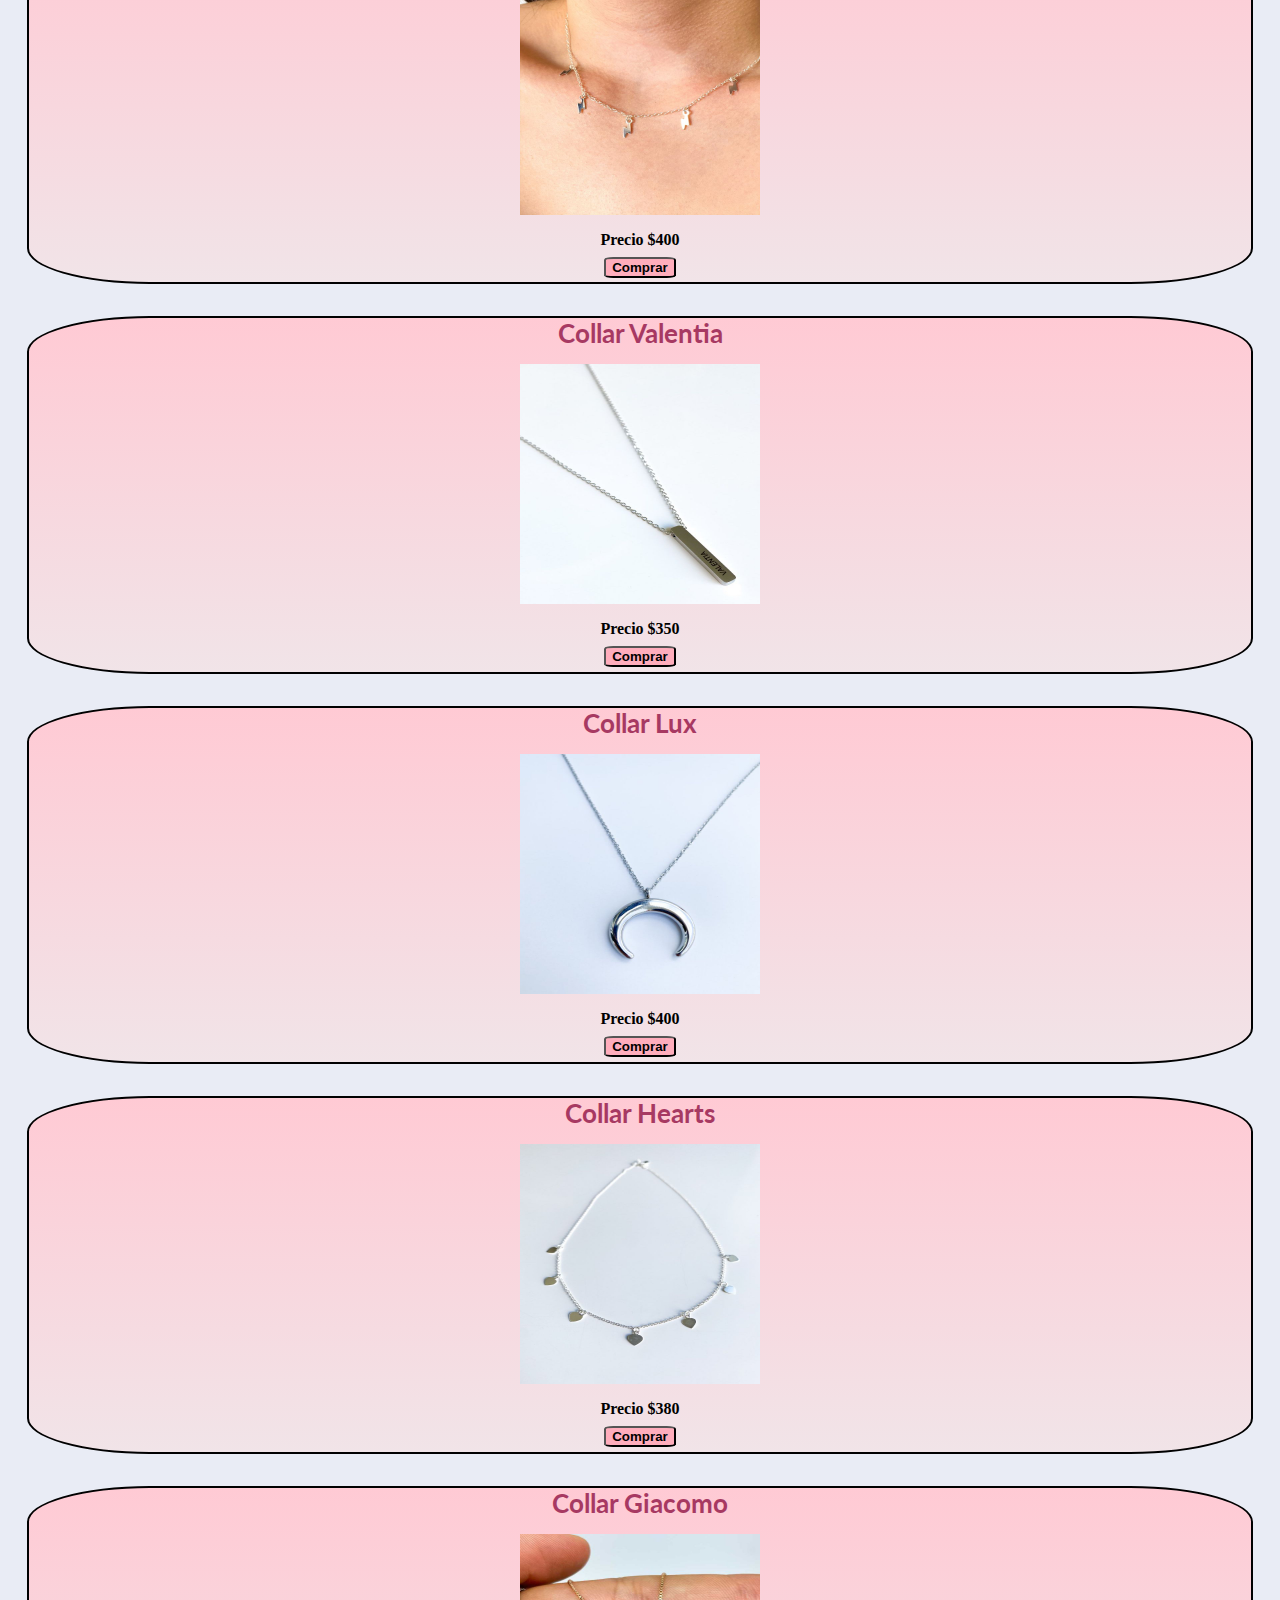
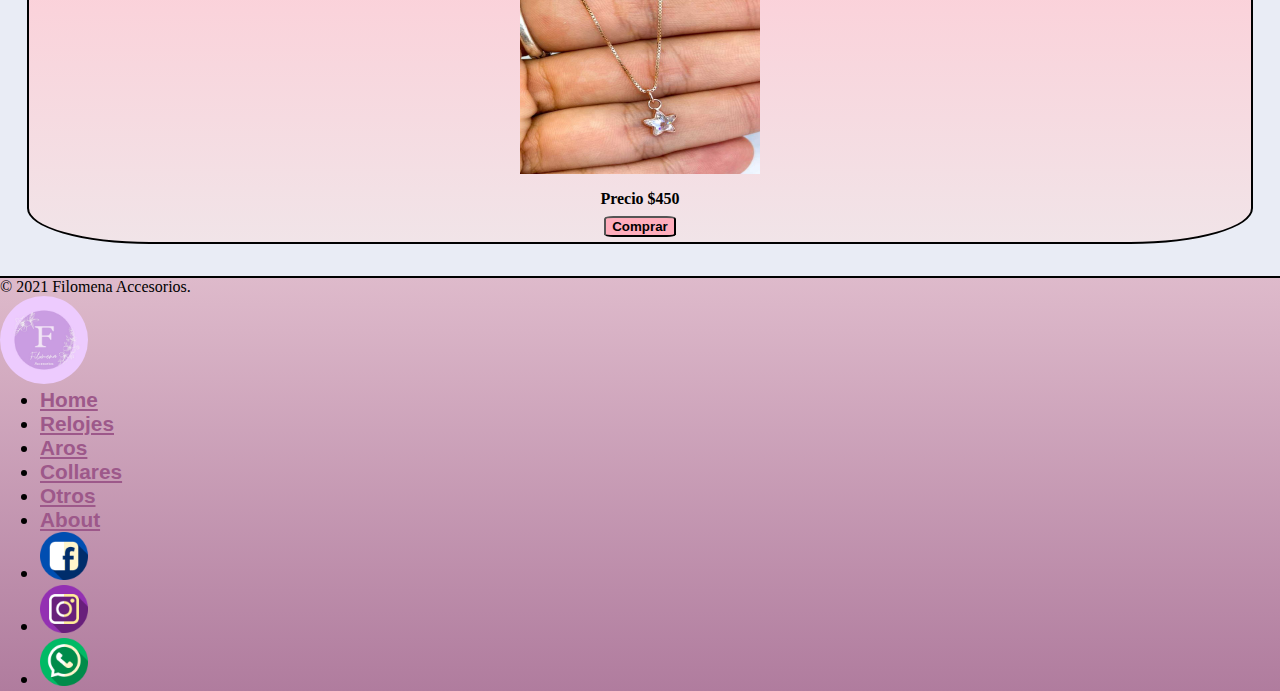
<file: seccion/collares.html>
<!DOCTYPE html>
<html lang="en">

<head>
  <!-- Bootstrap CSS -->
  <link href="https://cdn.jsdelivr.net/npm/bootstrap@5.1.1/dist/css/bootstrap.min.css" rel="stylesheet"
    integrity="sha384-F3w7mX95PdgyTmZZMECAngseQB83DfGTowi0iMjiWaeVhAn4FJkqJByhZMI3AhiU" crossorigin="anonymous">
  <!-- Required meta tags -->
  <meta charset="utf-8">
  <meta http-equiv="X-UA-Compatible" content="IE=edge">
  <meta name="viewport" content="width=device-width, initial-scale=1">
  <meta name="description" content="collares de fundicion con baño de oro, de calidad.">
  <meta name="keywords" content="collar, fundicion, dijes">
  <title>Collares - Filomena Accesorios</title>
  <link rel="stylesheet" href="../estilos/main.css">
</head>

<body>
  <header class="container-fluid">
    <!--======================================= BARRA DE NAVEGACION ===========================================-->
    <nav class="navbar navbar-expand-lg navbar-light">
      <div class="container-fluid nav">
        <a class="navbar-brand" href="../index.html"><img src="../images/filomena.jpg"
            class="img-fluid rounded-circle nav__logo" alt="logo de pagina-inicio"></a>
        <button class="navbar-toggler" type="button" data-bs-toggle="collapse" data-bs-target="#navbarSupportedContent"
          aria-controls="navbarSupportedContent" aria-expanded="false" aria-label="Toggle navigation">
          <span class="navbar-toggler-icon"></span>
        </button>
        <div class="collapse navbar-collapse lista" id="navbarSupportedContent">
          <ul class="navbar-nav me-auto mb-2 mb-lg-0 align-items-center">
            <li class="nav-item ms-1 lista__item ">
              <a class="nav-link  py-3 px-4 lista__color" href="relojes.html">Relojes</a>
            </li>
            <li class="nav-item ms-3 lista__item">
              <a class="nav-link py-3 px-4 lista__color" href="collares.html">Collares</a>
            </li>
            <li class="nav-item ms-3 lista__item ">
              <a class="nav-link py-3 px-4 lista__color" href="aros.html">Aros</a>
            </li>
            <li class="nav-item ms3 lista__item">
              <a class="nav-link  py-3 px-4 lista__color" href="otros.html">Otros</a>
            </li>
            <li class="nav-item ms3 lista__item">
              <a class="nav-link  py-3 px-4 lista__color" href="contacto.html">About</a>
          </li>
          </ul>
          <form class="d-flex">
            <input class="form-control me-2" type="search" placeholder="Search" aria-label="Search">
            <button class="btn btn-outline-success" type="submit">Search</button>
          </form>
        </div>
      </div>
    </nav>
    <!--========================================================================================================-->
  </header>
  <main class="container-fluid">
    <div>
      <h1 class="main__titulo text-center mb-4">Collares</h1>
    </div>
    <!--================================================== SECCION PRODUCTO =========================================-->
    <section class="row justify-content-center">
      <div class="col-sm-12 col-md-4 col-lg-3 col-xl-3 col-xxl-3 producto">
        <h2 class="producto__titulo">Collar Croos</h2>
        <img src="../images/croos.jpg" alt="collar croos" class="producto__img img-fluid">
        <h3>Precio $400</h3>
        <input type="button" name="Comprar" value="Comprar" placeholder="Comprar" class="producto__btn">
      </div>
      <div class="col-sm-12 col-md-4 col-lg-3 col-xl-3 col-xxl-3 producto">
        <h2 class="producto__titulo">Collar Star</h2>
        <img src="../images/stars.jpg" alt="collar star" class="producto__img img-fluid">
        <h3>Precio $400</h3>
        <input type="button" name="Comprar" value="Comprar" placeholder="Comprar" class="producto__btn">
      </div>
      <div class="col-sm-12 col-md-4 col-lg-3 col-xl-3 col-xxl-3 producto">
        <h2 class="producto__titulo">Collar Dragon Fly</h2>
        <img src="../images/dragon-fly.jpg" alt="collar dragon-fly" class="producto__img img-fluid">
        <h3>Precio $700</h3>
        <input type="button" name="Comprar" value="Comprar" placeholder="Comprar" class="producto__btn">
      </div>
      <div class="col-sm-12 col-md-4 col-lg-3 col-xl-3 col-xxl-3 producto">
        <h2 class="producto__titulo">Collar Snake</h2>
        <img src="../images/collar-snake.jpg" alt="collar snake" class="producto__img img-fluid">
        <h3>Precio $750</h3>
        <input type="button" name="Comprar" value="Comprar" placeholder="Comprar" class="producto__btn">
      </div>
      <div class="col-sm-12 col-md-4 col-lg-3 col-xl-3 col-xxl-3 producto">
        <h2 class="producto__titulo">Collar Moon</h2>
        <img src="../images/collar-moon.jpg" alt="collar moon" class="producto__img img-fluid">
        <h3>Precio $700</h3>
        <input type="button" name="Comprar" value="Comprar" placeholder="Comprar" class="producto__btn">
      </div>
      <div class="col-sm-12 col-md-4 col-lg-3 col-xl-3 col-xxl-3 producto">
        <h2 class="producto__titulo">Collar shiny cube</h2>
        <img src="../images/collar-diamond-cubic.jpg" alt="Collar shiny cube" class="producto__img img-fluid">
        <h3>Precio $750</h3>
        <input type="button" name="Comprar" value="Comprar" placeholder="Comprar" class="producto__btn">
      </div>
      <div class="col-sm-12 col-md-4 col-lg-3 col-xl-3 col-xxl-3 producto">
        <h2 class="producto__titulo">Collar Milena</h2>
        <img src="../images/collar-milena-dorado.jpg" alt="Collar Milena" class="producto__img img-fluid">
        <h3>Precio $400</h3>
        <input type="button" name="Comprar" value="Comprar" placeholder="Comprar" class="producto__btn">
      </div>
      <div class="col-sm-12 col-md-4 col-lg-3 col-xl-3 col-xxl-3 producto">
        <h2 class="producto__titulo">Collar Rayos</h2>
        <img src="../images/collar-rayos.jpg" alt="Collar Rayos" class="producto__img img-fluid">
        <h3>Precio $400</h3>
        <input type="button" name="Comprar" value="Comprar" placeholder="Comprar" class="producto__btn">
      </div>
      <div class="col-sm-12 col-md-4 col-lg-3 col-xl-3 col-xxl-3 producto">
        <h2 class="producto__titulo">Collar Valentia</h2>
        <img src="../images/collar-valentia.jpg" alt="Collar Valentia" class="producto__img img-fluid">
        <h3>Precio $350</h3>
        <input type="button" name="Comprar" value="Comprar" placeholder="Comprar" class="producto__btn">
      </div>
      <div class="col-sm-12 col-md-4 col-lg-3 col-xl-3 col-xxl-3 producto">
        <h2 class="producto__titulo">Collar Lux</h2>
        <img src="../images/collar-lux.jpg" alt="Collar Lux" class="producto__img img-fluid">
        <h3>Precio $400</h3>
        <input type="button" name="Comprar" value="Comprar" placeholder="Comprar" class="producto__btn">
      </div>
      <div class="col-sm-12 col-md-4 col-lg-3 col-xl-3 col-xxl-3 producto">
        <h2 class="producto__titulo">Collar Hearts</h2>
        <img src="../images/collar-corazon.jpg" alt="Collar Hearts" class="producto__img img-fluid">
        <h3>Precio $380</h3>
        <input type="button" name="Comprar" value="Comprar" placeholder="Comprar" class="producto__btn">
      </div>
      <div class="col-sm-12 col-md-4 col-lg-3 col-xl-3 col-xxl-3 producto">
        <h2 class="producto__titulo">Collar Giacomo</h2>
        <img src="../images/Collar-Giacomo.jpg" alt="Collar Giacomo" class="producto__img img-fluid">
        <h3>Precio $450</h3>
        <input type="button" name="Comprar" value="Comprar" placeholder="Comprar" class="producto__btn">
      </div>
    </section>
    <!--==============================================================================================================-->
  </main>
  <!--========================================= PIE DEL SITIO ==============================================-->
  <footer class="container-fluid d-flex flex-wrap justify-content-between align-items-center py-3 border-top footer">
    <p class="col-md-2 mb-0 text-muted">© 2021 Filomena Accesorios.</p>

    <a href="../index.html"
      class="col-md-5 d-flex align-items-center justify-content-center mb-3 mb-md-0 me-md-auto link-dark text-decoration-none">
      <img src="../images/filomena.jpg" class="footer__logo" alt="log de pagina-inicio">
    </a>

    <ul class="nav col-md-5 justify-content-end">
      <li class="nav-item"><a href="../index.html" class="nav-link px-2 lista__color">Home</a></li>
      <li class="nav-item"><a href="relojes.html" class="nav-link px-2 lista__color">Relojes</a></li>
      <li class="nav-item"><a href="aros.html" class="nav-link px-2 lista__color">Aros</a></li>
      <li class="nav-item"><a href="collares.html" class="nav-link px-2 lista__color">Collares</a></li>
      <li class="nav-item"><a href="otros.html" class="nav-link px-2 lista__color">Otros</a></li>
      <li class="nav-item"><a href="contacto.html" class="nav-link px-2 lista__color">About</a></li>
    </ul>
    <ul class="nav col-md-12 justify-content-end">
      <li class="nav-item"><a href="https://www.facebook.com/filomena.acce" class="px-2 "><img
            src="../images/facebook.png" class="footer__img" alt="logo de facebook"></a></li>
      <li class="nav-item"><a href="https://www.instagram.com/filomena.acce/" class="px-2 "><img
            src="../images/instagram.png" class="footer__img" alt="logo de instagram"></a></li>
      <li class="nav-item"><a href="#" class="px-2 "><img src="../images/whatsapp.png" class="footer__img" alt="logo de whatsapp"></a>
      </li>
    </ul>
  </footer>
  <!--======================================================================================================-->
  <!--Bootstrap Bundle with Popper -->
  <script src="https://cdn.jsdelivr.net/npm/bootstrap@5.1.1/dist/js/bootstrap.bundle.min.js"
    integrity="sha384-/bQdsTh/da6pkI1MST/rWKFNjaCP5gBSY4sEBT38Q/9RBh9AH40zEOg7Hlq2THRZ"
    crossorigin="anonymous"></script>
</body>

</html>
</file>
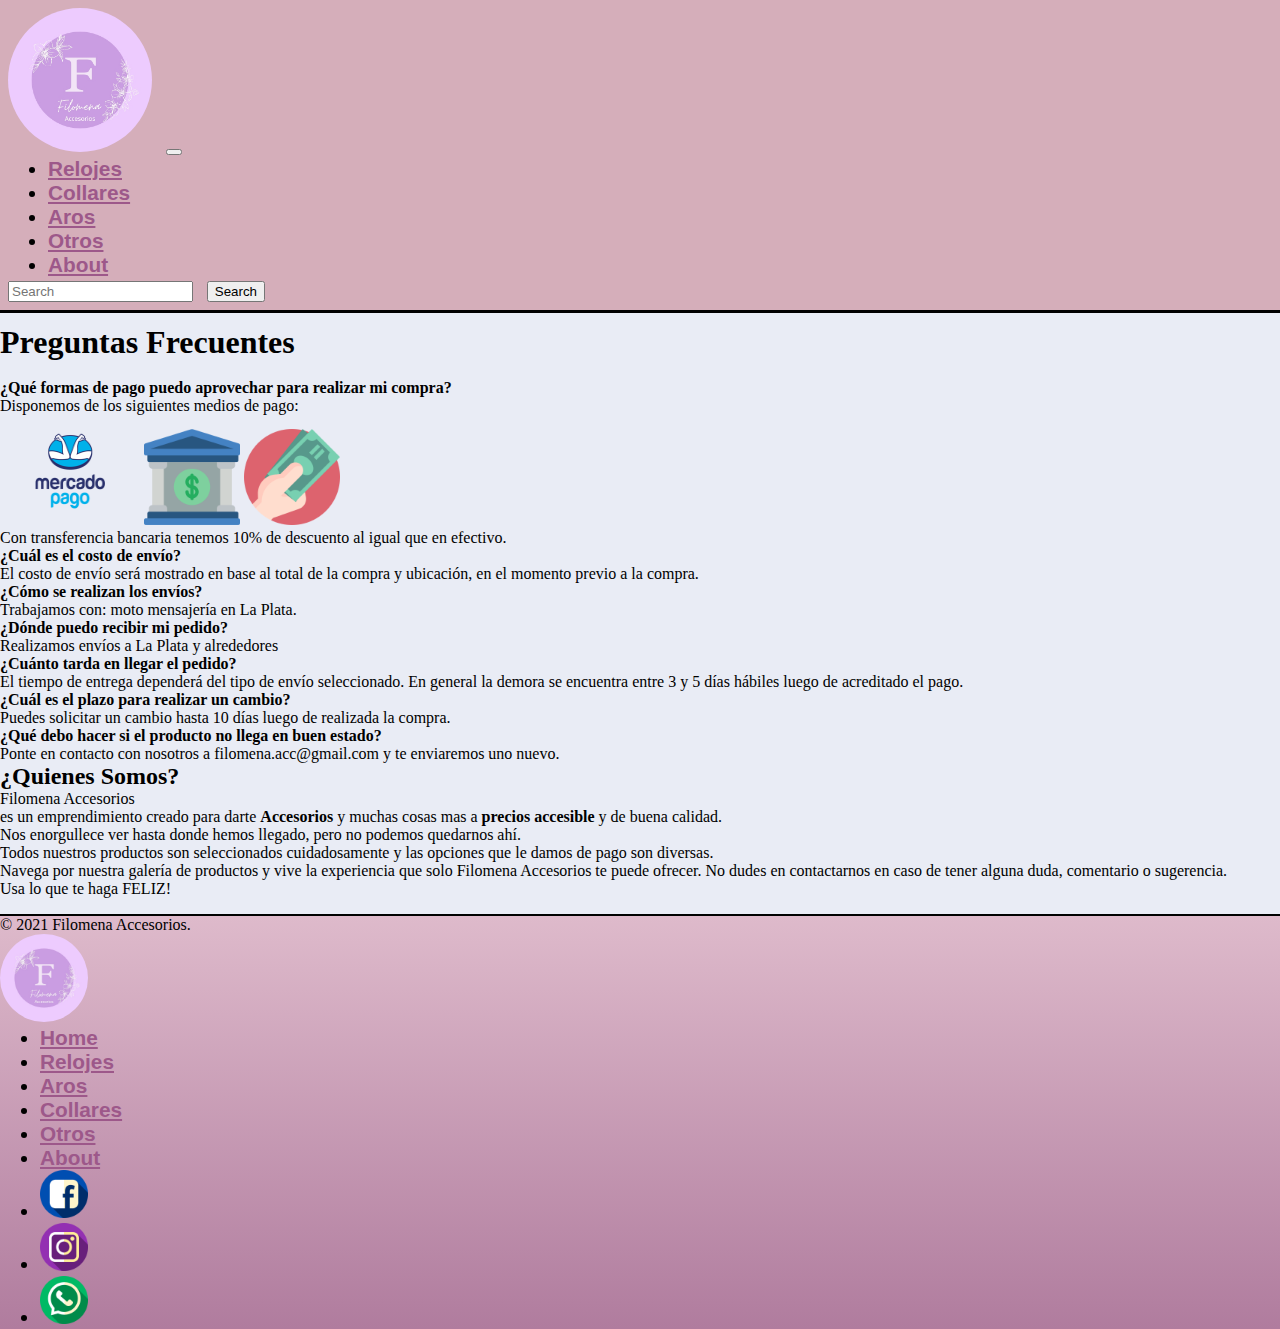
<file: seccion/contacto.html>
<!DOCTYPE html>
<html lang="en">

<head>
  <!-- Bootstrap CSS -->
  <link href="https://cdn.jsdelivr.net/npm/bootstrap@5.1.1/dist/css/bootstrap.min.css" rel="stylesheet"
    integrity="sha384-F3w7mX95PdgyTmZZMECAngseQB83DfGTowi0iMjiWaeVhAn4FJkqJByhZMI3AhiU" crossorigin="anonymous">
  <!-- Required meta tags -->
  <meta charset="utf-8">
  <meta http-equiv="X-UA-Compatible" content="IE=edge">
  <meta name="viewport" content="width=device-width, initial-scale=1">
  <meta name="description" content="Acerca de nosotros, preguntas frecuentes, contactanos, formas de pago">
  <meta name="keywords" content="contact, about us.">
  <title>Nosotros - Filomena Accesorios</title>
  <link rel="stylesheet" href="../estilos/main.css">
</head>

<body>
  <header>
    <!--======================================= BARRA DE NAVEGACION ===========================================-->
    <nav class="navbar navbar-expand-lg navbar-light">
      <div class="container-fluid nav">
        <a class="navbar-brand" href="../index.html"><img src="../images/filomena.jpg"
            class="img-fluid rounded-circle nav__logo" alt="logo de pagina-inicio"></a>
        <button class="navbar-toggler" type="button" data-bs-toggle="collapse" data-bs-target="#navbarSupportedContent"
          aria-controls="navbarSupportedContent" aria-expanded="false" aria-label="Toggle navigation">
          <span class="navbar-toggler-icon"></span>
        </button>
        <div class="collapse navbar-collapse lista" id="navbarSupportedContent">
          <ul class="navbar-nav me-auto mb-2 mb-lg-0 align-items-center">
            <li class="nav-item ms-1 lista__item ">
              <a class="nav-link  py-3 px-4 lista__color" href="relojes.html">Relojes</a>
            </li>
            <li class="nav-item ms-3 lista__item">
              <a class="nav-link py-3 px-4 lista__color" href="collares.html">Collares</a>
            </li>
            <li class="nav-item ms-3 lista__item ">
              <a class="nav-link py-3 px-4 lista__color" href="aros.html">Aros</a>
            </li>
            <li class="nav-item ms3 lista__item">
              <a class="nav-link  py-3 px-4 lista__color" href="otros.html">Otros</a>
            </li>
            <li class="nav-item ms3 lista__item">
              <a class="nav-link  py-3 px-4 lista__color" href="contacto.html">About</a>
            </li>
          </ul>
          <form class="d-flex">
            <input class="form-control me-2" type="search" placeholder="Search" aria-label="Search">
            <button class="btn btn-outline-success" type="submit">Search</button>
          </form>
        </div>
      </div>
    </nav>
    <!--========================================================================================================-->
  </header>
  <main>
    <!--================================== PRESENTACION DE LA PAGINA ========================================-->
    <div class="container-fluid">
      <div class="row justify-content-md-center">
        <h1 class="text-center">Preguntas Frecuentes</h1>
        <div class="col-md-10">
          <p>&nbsp;</p>

          <p><strong>¿Qué formas de pago puedo aprovechar para realizar mi compra?</strong></p>

          <p>Disponemos de los siguientes medios de pago:<br>
            <img src="../images/logo_mercadopago.png" width="140" height="110" alt="logo de mercado pago">
            <img src="../images/bank.png" class="logo" alt="log bank tranfer">
            <img src="../images/money.png" class="logo" alt="log coins">
          </p>

          <p>Con transferencia bancaria tenemos 10% de descuento al igual que en efectivo.</p>

          <p><strong>¿Cuál es el costo de envío?</strong></p>

          <p>El costo de envío será mostrado en base al total de la compra y ubicación, en el momento
            previo a la compra.</p>

          <p><strong>¿Cómo se realizan los envíos?</strong></p>

          <p>Trabajamos con: moto mensajería en La Plata.
          </p>

          <p><strong>¿Dónde puedo recibir mi pedido?</strong></p>

          <p>Realizamos envíos a La Plata y alrededores</p>

          <p><strong>¿Cuánto tarda en llegar el pedido?</strong></p>

          <p>El tiempo de entrega dependerá del tipo de envío seleccionado. En general la demora se encuentra entre 3 y
            5 días hábiles luego de acreditado el pago.</p>

          <p><strong>¿Cuál es el plazo para realizar un cambio?</strong></p>

          <p>Puedes solicitar un cambio hasta 10 días luego de realizada la compra.</p>

          <p><strong>¿Qué debo hacer si el producto no llega en buen estado?</strong></p>

          <p>Ponte en contacto con nosotros a filomena.acc@gmail.com y te enviaremos uno nuevo.</p>

          <h2 class="text-center fs-1">¿Quienes Somos?</h2>

          <P>Filomena Accesorios<br>
            es un emprendimiento creado para darte <b>Accesorios</b> y muchas cosas mas
            a<b> precios accesible</b> y de
            buena
            calidad.<br>Nos
            enorgullece ver hasta donde hemos llegado, pero no podemos quedarnos ahí.</P>
          <p> Todos nuestros productos son seleccionados cuidadosamente y las opciones que le damos de
            pago
            son
            diversas.<br>Navega por nuestra galería de productos y vive la experiencia que solo Filomena
            Accesorios
            te
            puede
            ofrecer. No dudes en contactarnos en caso de
            tener alguna duda, comentario o sugerencia.<br>Usa
            lo que
            te
            haga
            FELIZ!</p>

        </div>
      </div>
    </div>
    <!--==============================================================================================================================================-->
    </section>
  </main>
  <!--===================================== PIE DEL SITIO ======================================-->
  <footer class=" container-fluid d-flex flex-wrap justify-content-between align-items-center py-3 border-top footer">

      <p class="col-md-2 mb-0 text-muted">© 2021 Filomena Accesorios.</p>

      <a href="../index.html"
        class="col-md-5 d-flex align-items-center justify-content-center mb-3 mb-md-0 me-md-auto link-dark text-decoration-none">
        <img src="../images/filomena.jpg" class="footer__logo" alt="logo de la pagina-inicio">
      </a>

      <ul class="nav col-md-5 justify-content-end">
        <li class="nav-item"><a href="../index.html" class="nav-link px-2 lista__color">Home</a></li>
        <li class="nav-item"><a href="relojes.html" class="nav-link px-2 lista__color">Relojes</a></li>
        <li class="nav-item"><a href="aros.html" class="nav-link px-2 lista__color">Aros</a></li>
        <li class="nav-item"><a href="collares.html" class="nav-link px-2 lista__color">Collares</a></li>
        <li class="nav-item"><a href="otros.html" class="nav-link px-2 lista__color">Otros</a></li>
        <li class="nav-item"><a href="contacto.html" class="nav-link px-2 lista__color">About</a></li>
      </ul>
      <ul class="nav col-md-12 justify-content-end">
        <li class="nav-item"><a href="https://www.facebook.com/filomena.acce" class="px-2 "><img
              src="../images/facebook.png" class="footer__img" alt="logo de facebook"></a></li>
        <li class="nav-item"><a href="https://www.instagram.com/filomena.acce/" class="px-2 "><img
              src="../images/instagram.png" class="footer__img" alt="logo de instagram"></a></li>
        <li class="nav-item"><a href="#" class="px-2 "><img src="../images/whatsapp.png" class="footer__img"
              alt="logo de whatsapp"></a>
        </li>
      </ul>
  </footer>
  <!--==========================================================================================-->
  <!--Bootstrap Bundle with Popper -->
  <script src="https://cdn.jsdelivr.net/npm/bootstrap@5.1.1/dist/js/bootstrap.bundle.min.js"
    integrity="sha384-/bQdsTh/da6pkI1MST/rWKFNjaCP5gBSY4sEBT38Q/9RBh9AH40zEOg7Hlq2THRZ"
    crossorigin="anonymous"></script>
</body>

</html>
</file>
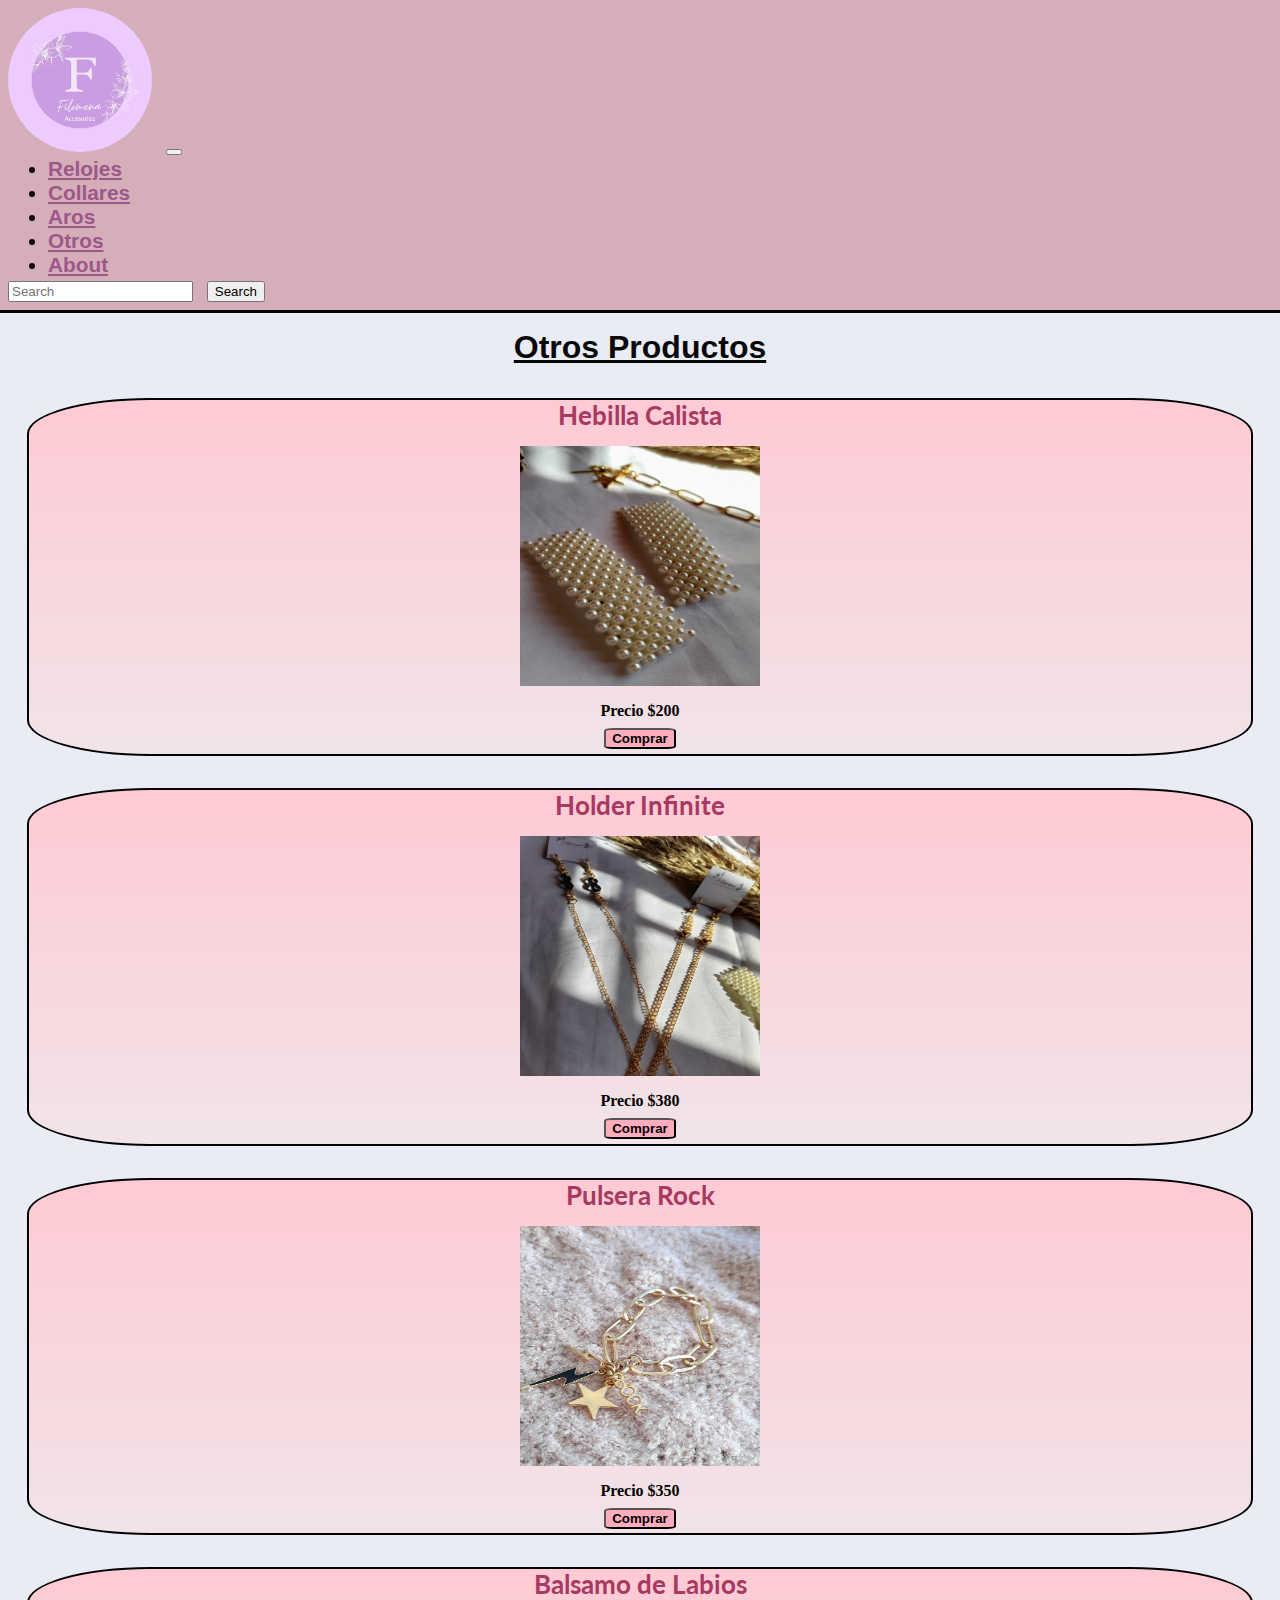
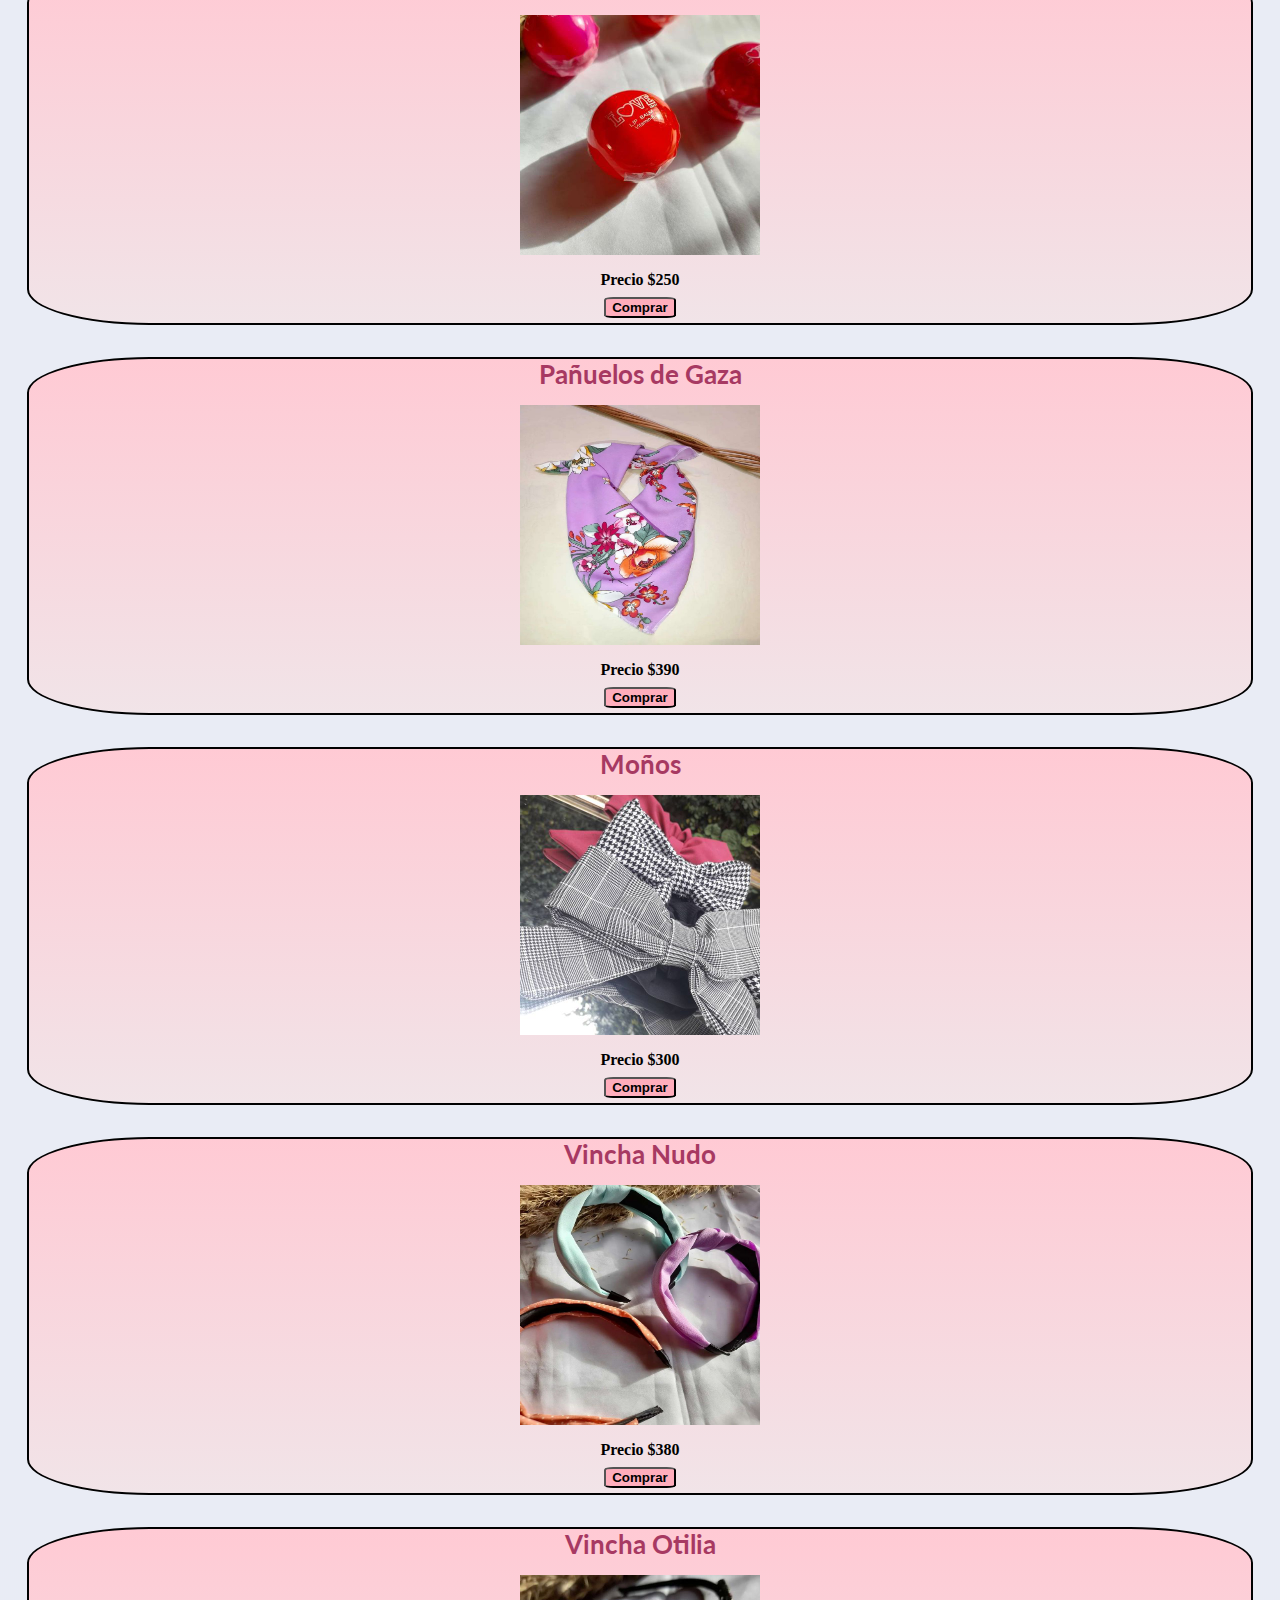
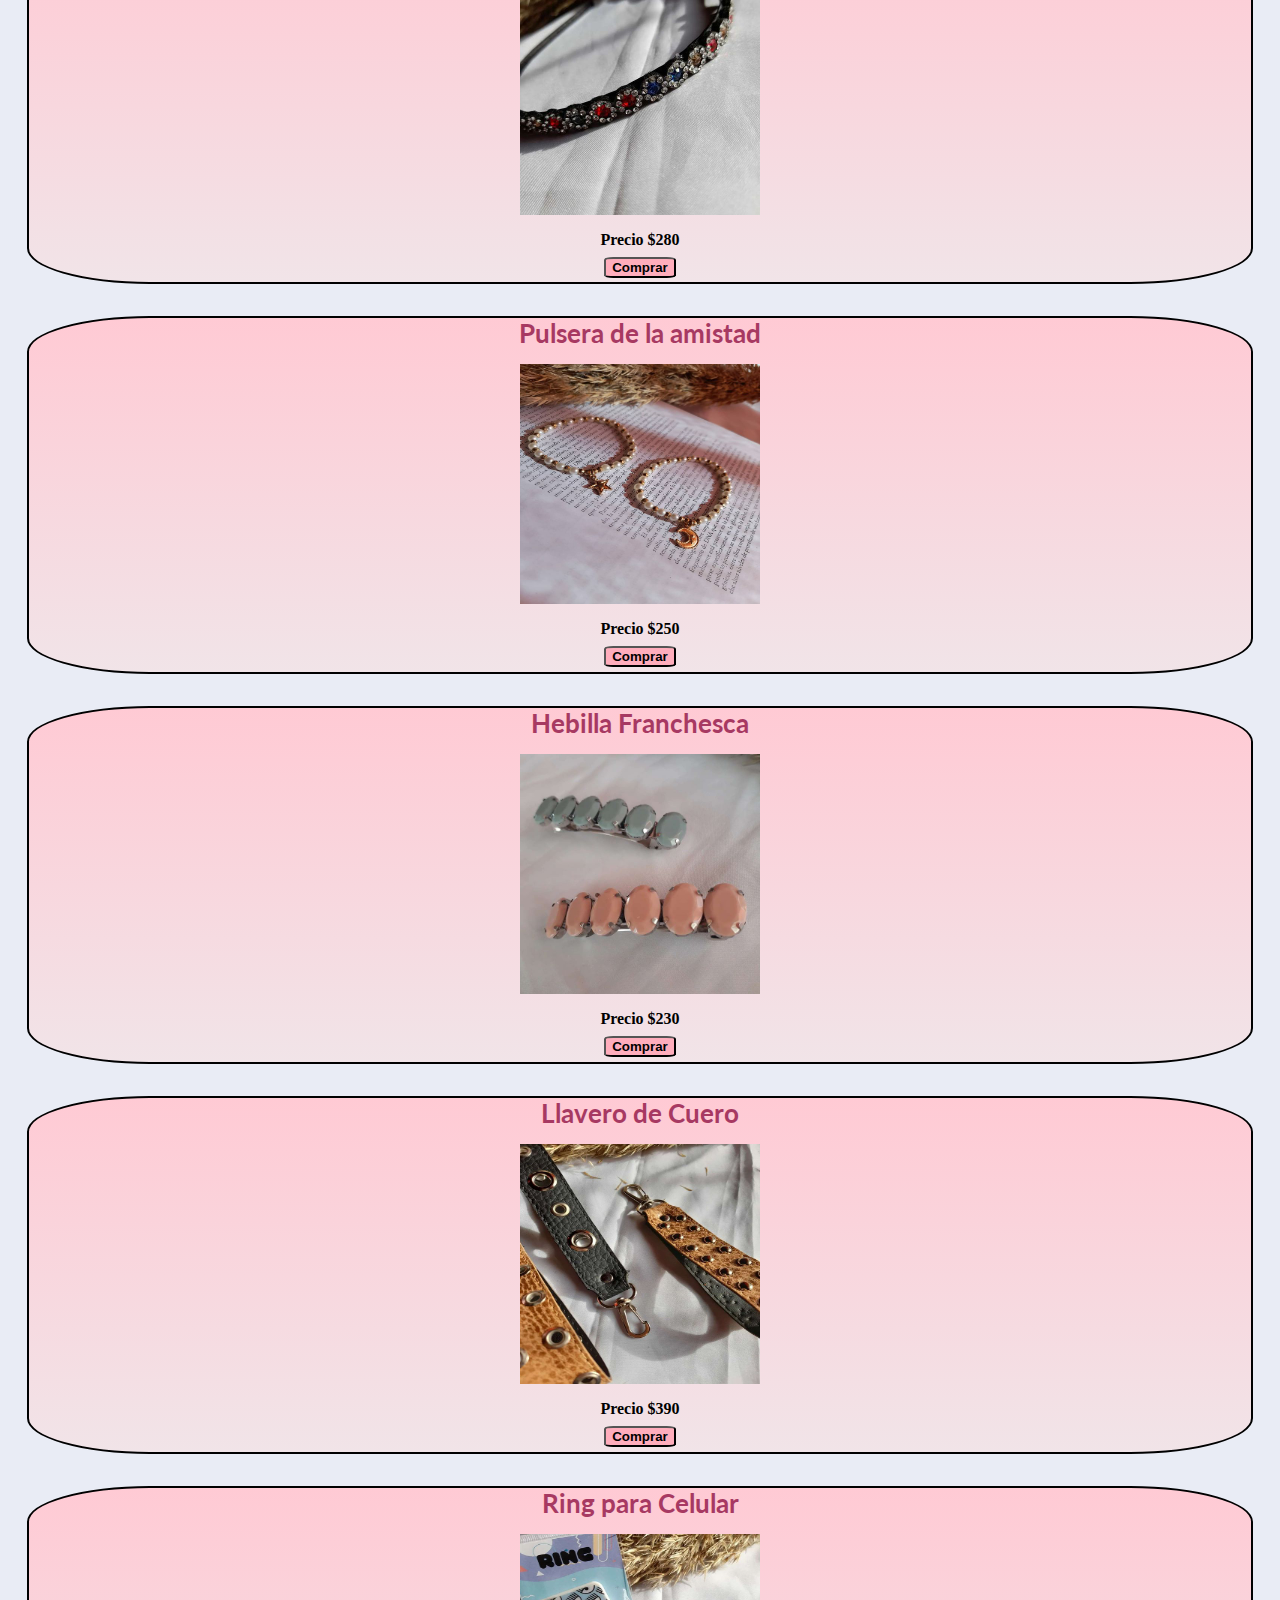
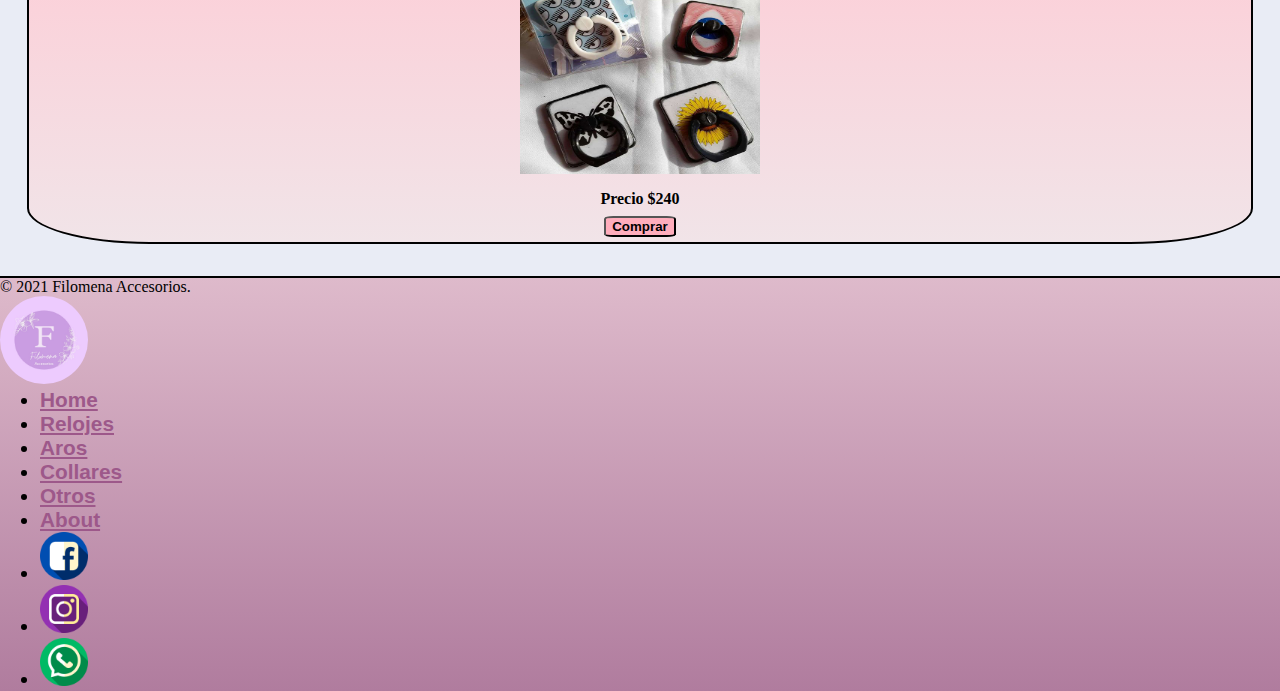
<file: seccion/otros.html>
<!DOCTYPE html>
<html lang="en">

<head>
  <!-- Bootstrap CSS -->
  <link href="https://cdn.jsdelivr.net/npm/bootstrap@5.1.1/dist/css/bootstrap.min.css" rel="stylesheet"
    integrity="sha384-F3w7mX95PdgyTmZZMECAngseQB83DfGTowi0iMjiWaeVhAn4FJkqJByhZMI3AhiU" crossorigin="anonymous">
  <!-- Required meta tags -->
  <meta charset="utf-8">
  <meta http-equiv="X-UA-Compatible" content="IE=edge">
  <meta name="viewport" content="width=device-width, initial-scale=1">
  <meta name="description" content="precio y calidad en hebillas, pulseras, vinchas,moños, etc.">
  <meta name="keywords" content="pulseras, hebillas, vinchas.">
  <title>Otros - Filomena Accesorios</title>
  <link rel="stylesheet" href="../estilos/main.css">
</head>

<body>
  <header class="container-fluid">
    <!--======================================= BARRA DE NAVEGACION ===========================================-->
    <nav class="navbar navbar-expand-lg navbar-light">
      <div class="container-fluid nav">
        <a class="navbar-brand" href="../index.html"><img src="../images/filomena.jpg"
            class="img-fluid rounded-circle nav__logo" alt="logo de pagina-inicio"></a>
        <button class="navbar-toggler" type="button" data-bs-toggle="collapse" data-bs-target="#navbarSupportedContent"
          aria-controls="navbarSupportedContent" aria-expanded="false" aria-label="Toggle navigation">
          <span class="navbar-toggler-icon"></span>
        </button>
        <div class="collapse navbar-collapse lista" id="navbarSupportedContent">
          <ul class="navbar-nav me-auto mb-2 mb-lg-0 align-items-center">
            <li class="nav-item ms-1 lista__item ">
              <a class="nav-link  py-3 px-4 lista__color" href="relojes.html">Relojes</a>
            </li>
            <li class="nav-item ms-3 lista__item">
              <a class="nav-link py-3 px-4 lista__color" href="collares.html">Collares</a>
            </li>
            <li class="nav-item ms-3 lista__item ">
              <a class="nav-link py-3 px-4 lista__color" href="aros.html">Aros</a>
            </li>
            <li class="nav-item ms3 lista__item">
              <a class="nav-link  py-3 px-4 lista__color" href="otros.html">Otros</a>
            </li>
            <li class="nav-item ms3 lista__item">
              <a class="nav-link  py-3 px-4 lista__color" href="contacto.html">About</a>
          </li>
          </ul>
          <form class="d-flex">
            <input class="form-control me-2" type="search" placeholder="Search" aria-label="Search">
            <button class="btn btn-outline-success" type="submit">Search</button>
          </form>
        </div>
      </div>
    </nav>
    <!--========================================================================================================-->
  </header>
  <main class="container-fluid">
    <div>
      <h1 class="main__titulo text-center">Otros Productos</h1>
    </div>
    <!--================================================== ESTO SON LOS PRODUCTOS ===================================================-->
    <section class="row justify-content-center">
      <div class="col-sm-12 col-md-4 col-lg-3 col-xl-3 col-xxl-3 producto">
        <h2 class="producto__titulo">Hebilla Calista</h2>
        <img src="../images/calista.jpg" alt="hebilla calista" class="producto__img img-fluid">
        <h3>Precio $200</h3>
        <input type="button" name="Comprar" value="Comprar" placeholder="Comprar" class="producto__btn">
      </div>
      <div class="col-sm-12 col-md-4 col-lg-3 col-xl-3 col-xxl-3 producto">
        <h2 class="producto__titulo">Holder Infinite</h2>
        <img src="../images/holder infite.jpg" alt="holder infinite" class="producto__img img-fluid">
        <h3>Precio $380</h3>
        <input type="button" name="Comprar" value="Comprar" placeholder="Comprar" class="producto__btn">
      </div>
      <div class="col-sm-12 col-md-4 col-lg-3 col-xl-3 col-xxl-3 producto">
        <h2 class="producto__titulo">Pulsera Rock</h2>
        <img src="../images/rock.jpg" alt="pulsera rock" class="producto__img img-fluid">
        <h3>Precio $350</h3>
        <input type="button" name="Comprar" value="Comprar" placeholder="Comprar" class="producto__btn">
      </div>
      <div class="col-sm-12 col-md-4 col-lg-3 col-xl-3 col-xxl-3 producto">
        <h2 class="producto__titulo">Balsamo de Labios</h2>
        <img src="../images/balsamo.jpg" alt="balsamo de labio" class="producto__img img-fluid">
        <h3>Precio $250</h3>
        <input type="button" name="Comprar" value="Comprar" placeholder="Comprar" class="producto__btn">
      </div>
      <div class="col-sm-12 col-md-4 col-lg-3 col-xl-3 col-xxl-3 producto">
        <h2 class="producto__titulo">Pañuelos de Gaza</h2>
        <img src="../images/pañuelos.jpg" alt="pañuelos de gaza" class="producto__img img-fluid">
        <h3>Precio $390</h3>
        <input type="button" name="Comprar" value="Comprar" placeholder="Comprar" class="producto__btn">
      </div>
      <div class="col-sm-12 col-md-4 col-lg-3 col-xl-3 col-xxl-3 producto">
        <h2 class="producto__titulo">Moños</h2>
        <img src="../images/moñs.jpg" alt="moños" class="producto__img img-fluid">
        <h3>Precio $300</h3>
        <input type="button" name="Comprar" value="Comprar" placeholder="Comprar" class="producto__btn">
      </div>
      <div class="col-sm-12 col-md-4 col-lg-3 col-xl-3 col-xxl-3 producto">
        <h2 class="producto__titulo">Vincha Nudo</h2>
        <img src="../images/240952957_3670732739819226_8932142377145390768_n.jpg" alt="vincha nudo" class="img-fluid producto__img">
        <h3>Precio $380</h3>
        <input type="button" name="Comprar" value="Comprar" placeholder="Comprar" class="producto__btn">
      </div>
      <div class="col-sm-12 col-md-4 col-lg-3 col-xl-3 col-xxl-3 producto">
        <h2 class="producto__titulo">Vincha Otilia</h2>
        <img src="../images/vincha.jpg" alt="vincha otilia" class="producto__img img-fluid">
        <h3>Precio $280</h3>
        <input type="button" name="Comprar" value="Comprar" placeholder="Comprar" class="producto__btn">
      </div>
      <div class="col-sm-12 col-md-4 col-lg-3 col-xl-3 col-xxl-3 producto">
        <h2 class="producto__titulo">Pulsera de la amistad</h2>
        <img src="../images/amistad.jpg" alt="pulsera de amistad" class="producto__img img-fluid">
        <h3>Precio $250</h3>
        <input type="button" name="Comprar" value="Comprar" placeholder="Comprar" class="producto__btn">
      </div>
      <div class="col-sm-12 col-md-4 col-lg-3 col-xl-3 col-xxl-3 producto">
        <h2 class="producto__titulo">Hebilla Franchesca</h2>
        <img src="../images/franchesca.jpg" alt="hebilla franchesca" class="producto__img img-fluid">
        <h3>Precio $230</h3>
        <input type="button" name="Comprar" value="Comprar" placeholder="Comprar" class="producto__btn">
      </div>
      <div class="col-sm-12 col-md-4 col-lg-3 col-xl-3 col-xxl-3 producto">
        <h2 class="producto__titulo">Llavero de Cuero</h2>
        <img src="../images/llavero.jpg" alt="llavero de cuero" class="producto__img img-fluid">
        <h3>Precio $390</h3>
        <input type="button" name="Comprar" value="Comprar" placeholder="Comprar" class="producto__btn">
      </div>
      <div class="col-sm-12 col-md-4 col-lg-3 col-xl-3 col-xxl-3 producto">
        <h2 class="producto__titulo">Ring para Celular</h2>
        <img src="../images/ring.jpg" alt="ring para celular" class="producto__img img-fluid">
        <h3>Precio $240</h3>
        <input type="button" name="Comprar" value="Comprar" placeholder="Comprar" class="producto__btn">
      </div>
      <!--===================================================================================================-->
    </section>
  </main>
  <!--============================================== PIE DEL SITIO ==============================================-->
  <footer class="container-fluid d-flex flex-wrap justify-content-between align-items-center py-3 border-top footer">
    <p class="col-md-2 mb-0 text-muted">© 2021 Filomena Accesorios.</p>

    <a href="../index.html"
      class="col-md-5 d-flex align-items-center justify-content-center mb-3 mb-md-0 me-md-auto link-dark text-decoration-none">
      <img src="../images/filomena.jpg" class="footer__logo" alt="">
    </a>

    <ul class="nav col-md-5 justify-content-end">
      <li class="nav-item"><a href="../index.html" class="nav-link px-2 lista__color">Home</a></li>
      <li class="nav-item"><a href="relojes.html" class="nav-link px-2 lista__color">Relojes</a></li>
      <li class="nav-item"><a href="aros.html" class="nav-link px-2 lista__color">Aros</a></li>
      <li class="nav-item"><a href="collares.html" class="nav-link px-2 lista__color">Collares</a></li>
      <li class="nav-item"><a href="otros.html" class="nav-link px-2 lista__color">Otros</a></li>
      <li class="nav-item"><a href="contacto.html" class="nav-link px-2 lista__color">About</a></li>
    </ul>
    <ul class="nav col-md-12 justify-content-end">
      <li class="nav-item"><a href="https://www.facebook.com/filomena.acce" class="px-2 "><img
            src="../images/facebook.png" class="footer__img" alt="logo de facebook"></a></li>
      <li class="nav-item"><a href="https://www.instagram.com/filomena.acce/" class="px-2 "><img
            src="../images/instagram.png" class="footer__img" alt="logo de instagram"></a></li>
      <li class="nav-item"><a href="#" class="px-2 "><img src="../images/whatsapp.png" class="footer__img" alt="logo de whatsapp"></a>
      </li>
    </ul>
  </footer>
  <!--===========================================================================================================-->
  <!--Bootstrap Bundle with Popper -->
  <script src="https://cdn.jsdelivr.net/npm/bootstrap@5.1.1/dist/js/bootstrap.bundle.min.js"
    integrity="sha384-/bQdsTh/da6pkI1MST/rWKFNjaCP5gBSY4sEBT38Q/9RBh9AH40zEOg7Hlq2THRZ"
    crossorigin="anonymous"></script>
</body>

</html>
</file>
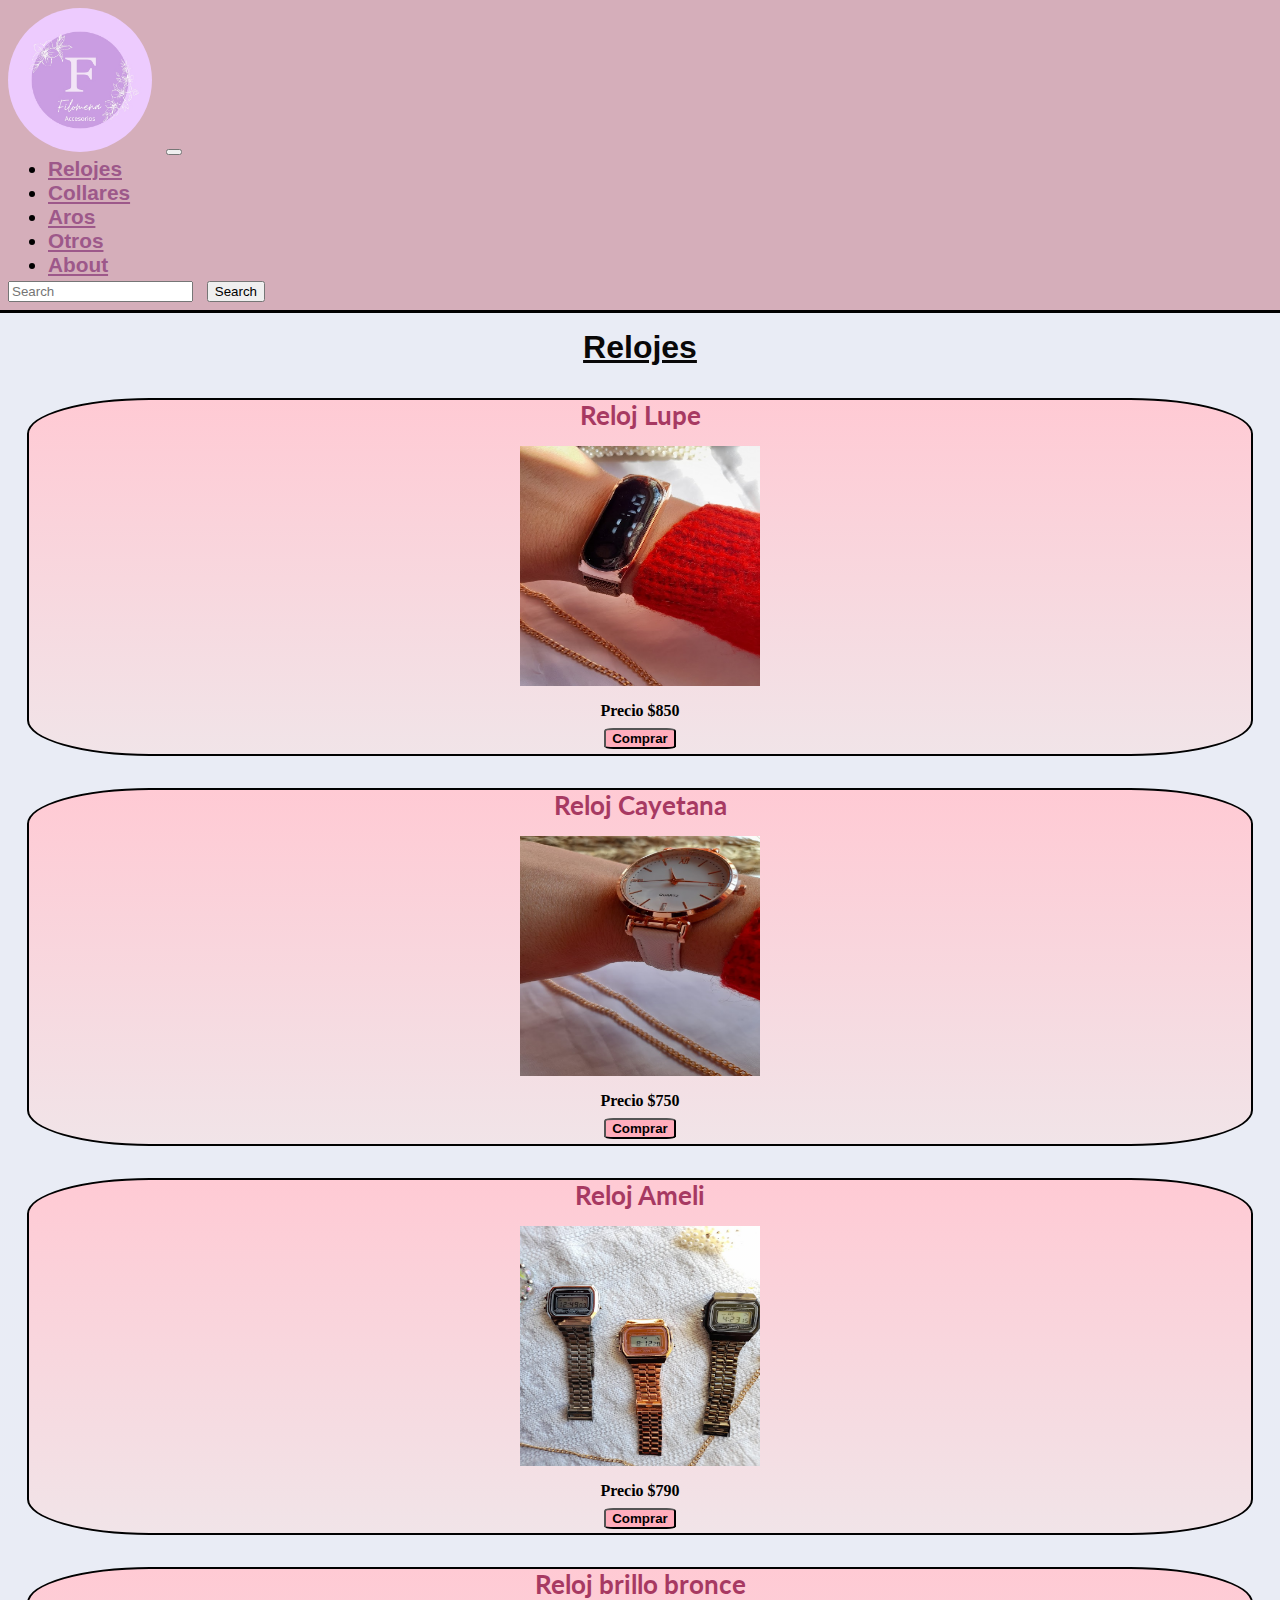
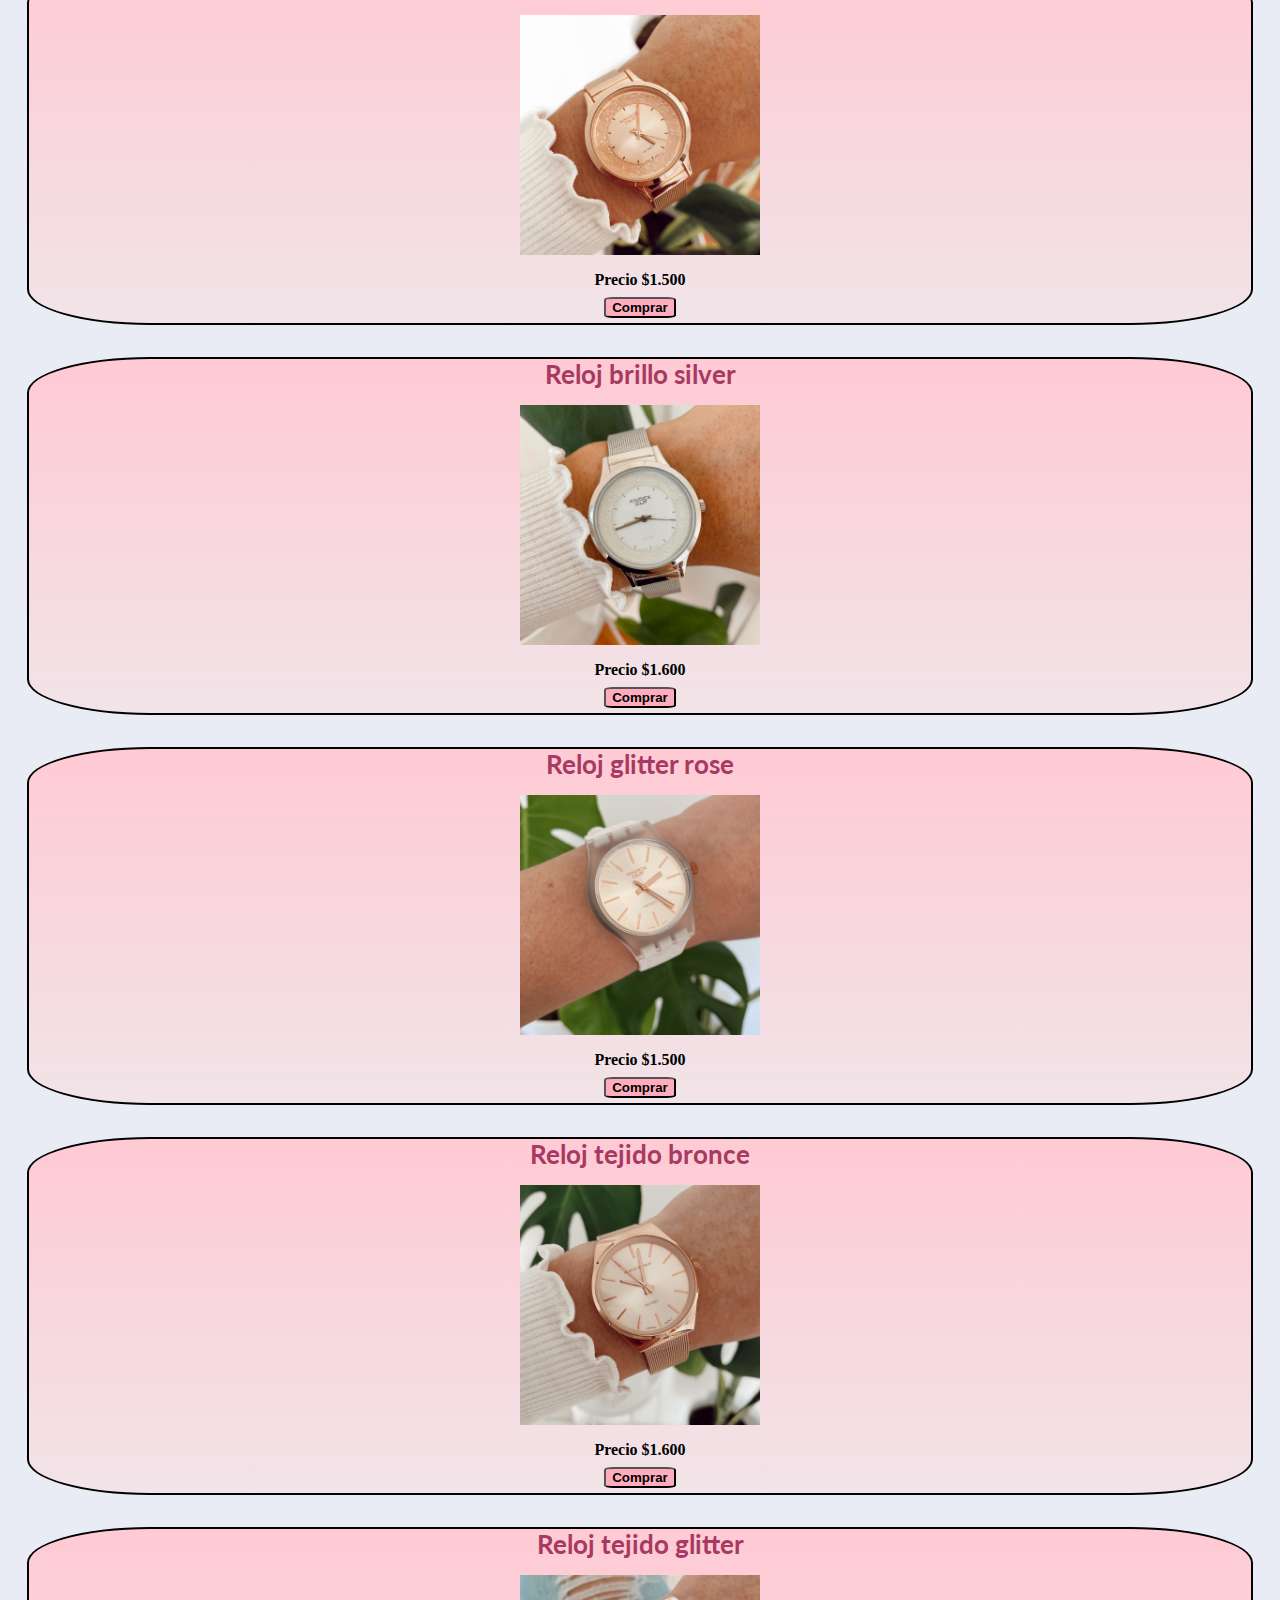
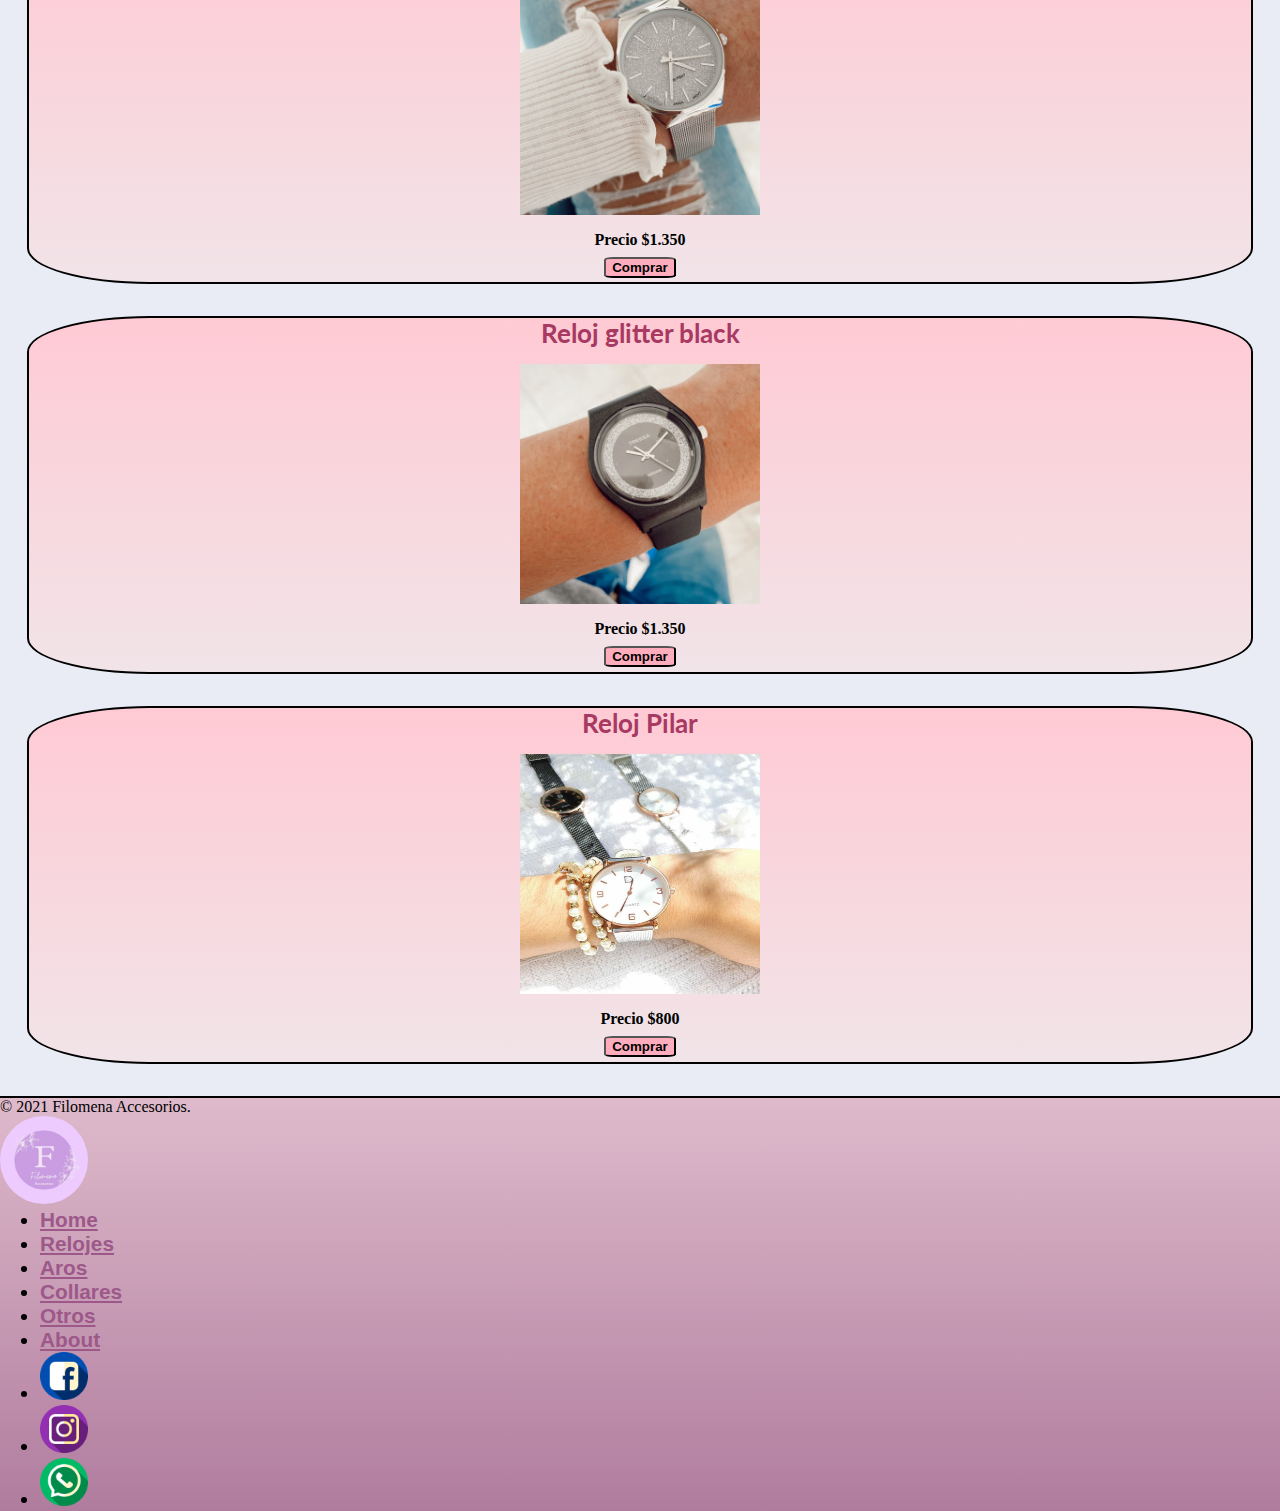
<file: seccion/relojes.html>
<!DOCTYPE html>
<html lang="en">

<head>
  <!-- Bootstrap CSS -->
  <link href="https://cdn.jsdelivr.net/npm/bootstrap@5.1.1/dist/css/bootstrap.min.css" rel="stylesheet"
    integrity="sha384-F3w7mX95PdgyTmZZMECAngseQB83DfGTowi0iMjiWaeVhAn4FJkqJByhZMI3AhiU" crossorigin="anonymous">
  <!-- Required meta tags -->
  <meta charset="utf-8">
  <meta http-equiv="X-UA-Compatible" content="IE=edge">
  <meta name="viewport" content="width=device-width, initial-scale=1">
  <meta name="description"
    content="Relojes analogicos y digitales, hermosos y de calidad para cualquier tipo de ocacion">
  <meta name="keywords" content="reloj, women, digital, analogico">
  <title>Relojes - Filomena Accesorios</title>
  <link rel="stylesheet" href="../estilos/main.css">
</head>

<body>
  <header class="container-fluid">
    <!--======================================= BARRA DE NAVEGACION ===========================================-->
    <nav class="navbar navbar-expand-lg navbar-light">
      <div class="container-fluid nav">
        <a class="navbar-brand" href="../index.html"><img src="../images/filomena.jpg"
            class="img-fluid rounded-circle nav__logo" alt="logo de la pagina-inicio"></a>
        <button class="navbar-toggler" type="button" data-bs-toggle="collapse" data-bs-target="#navbarSupportedContent"
          aria-controls="navbarSupportedContent" aria-expanded="false" aria-label="Toggle navigation">
          <span class="navbar-toggler-icon"></span>
        </button>
        <div class="collapse navbar-collapse lista" id="navbarSupportedContent">
          <ul class="navbar-nav me-auto mb-2 mb-lg-0 align-items-center">
            <li class="nav-item ms-1 lista__item ">
              <a class="nav-link  py-3 px-4 lista__color" href="relojes.html">Relojes</a>
            </li>
            <li class="nav-item ms-3 lista__item">
              <a class="nav-link py-3 px-4 lista__color" href="collares.html">Collares</a>
            </li>
            <li class="nav-item ms-3 lista__item ">
              <a class="nav-link py-3 px-4 lista__color" href="aros.html">Aros</a>
            </li>
            <li class="nav-item ms3 lista__item">
              <a class="nav-link  py-3 px-4 lista__color" href="otros.html">Otros</a>
            </li>
            <li class="nav-item ms3 lista__item">
              <a class="nav-link  py-3 px-4 lista__color" href="contacto.html">About</a>
          </li>
          </ul>
          <form class="d-flex">
            <input class="form-control me-2" type="search" placeholder="Search" aria-label="Search">
            <button class="btn btn-outline-success" type="submit">Search</button>
          </form>
        </div>
      </div>
    </nav>
    <!--========================================================================================================-->
  </header>
  <main class="container-fluid">
    <div>
      <h1 class="main__titulo text-center">Relojes</h1>
    </div>
    <!--================================================= SECCION PRODUCTO =============================================-->
    <section class="container-fluid row justify-content-center">
      <div class="col-sm-12 col-md-3 col-lg-3 col-xl-3 col-xxl-3 producto">
        <h2 class="producto__titulo">Reloj Lupe</h2>
        <img src="../images/lupe.jpg" alt="reloj lupe" class="producto__img img-fluid">
        <h3>Precio $850</h3>
        <input type="button" name="Comprar" value="Comprar" placeholder="Comprar" class="producto__btn">
      </div>
      <div class="col-sm-12 col-md-4 col-lg-3 col-xl-3 col-xxl-3 producto">
        <h2 class="producto__titulo">Reloj Cayetana</h2>
        <img src="../images/cayetana.jpg" alt="reloj cayetana" class="producto__img img-fluid">
        <h3>Precio $750</h3>
        <input type="button" name="Comprar" value="Comprar" placeholder="Comprar" class="producto__btn">
      </div>
      <div class="col-sm-12 col-md-4 col-lg-3 col-xl-3 col-xxl-3 producto">
        <h2 class="producto__titulo">Reloj Ameli</h2>
        <img src="../images/ameli.jpg" alt="reloj ameli" class="producto__img img-fluid">
        <h3>Precio $790</h3>
        <input type="button" name="Comprar" value="Comprar" placeholder="Comprar" class="producto__btn">
      </div>
      <div class="col-sm-12 col-md-4 col-lg-3 col-xl-3 col-xxl-3 producto">
        <h2 class="producto__titulo">Reloj brillo bronce</h2>
        <img src="../images/Reloj Knock Out brillo bronce.jpeg" alt="brillo bronce" class="producto__img img-fluid">
        <h3>Precio $1.500</h3>
        <input type="button" name="Comprar" value="Comprar" placeholder="Comprar" class="producto__btn">
      </div>
      <div class="col-sm-12 col-md-4 col-lg-3 col-xl-3 col-xxl-3 producto">
        <h2 class="producto__titulo">Reloj brillo silver</h2>
        <img src="../images/Reloj Knock Out brillo silver.jpeg" alt="brillo silver" class="producto__img img-fluid">
        <h3>Precio $1.600</h3>
        <input type="button" name="Comprar" value="Comprar" placeholder="Comprar" class="producto__btn">
      </div>
      <div class="col-sm-12 col-md-4 col-lg-3 col-xl-3 col-xxl-3 producto">
        <h2 class="producto__titulo">Reloj glitter rose</h2>
        <img src="../images/Reloj Knock Out glitter rose gold.jpg" alt="glitter rose" class="producto__img img-fluid">
        <h3>Precio $1.500</h3>
        <input type="button" name="Comprar" value="Comprar" placeholder="Comprar" class="producto__btn">
      </div>
      <div class="col-sm-12 col-md-4 col-lg-3 col-xl-3 col-xxl-3 producto">
        <h2 class="producto__titulo">Reloj tejido bronce</h2>
        <img src="../images/Reloj Knock Out tejido bronce.jpeg" alt="tejido bronce" class="producto__img img-fluid">
        <h3>Precio $1.600</h3>
        <input type="button" name="Comprar" value="Comprar" placeholder="Comprar" class="producto__btn">
      </div>
      <div class="col-sm-12 col-md-4 col-lg-3 col-xl-3 col-xxl-3 producto">
        <h2 class="producto__titulo">Reloj tejido glitter</h2>
        <img src="../images/Reloj knock out tejido glitter.jpg" alt="tejido glitter" class="producto__img img-fluid">
        <h3>Precio $1.350</h3>
        <input type="button" name="Comprar" value="Comprar" placeholder="Comprar" class="producto__btn">
      </div>
      <div class="col-sm-12 col-md-4 col-lg-3 col-xl-3 col-xxl-3 producto">
        <h2 class="producto__titulo">Reloj glitter black</h2>
        <img src="../images/Reloj Tressa glitter funny negro.jpg" alt="glitter black" class="producto__img img-fluid">
        <h3>Precio $1.350</h3>
        <input type="button" name="Comprar" value="Comprar" placeholder="Comprar" class="producto__btn">
      </div>
      <div class="col-sm-12 col-md-4 col-lg-3 col-xl-3 col-xxl-3 producto">
        <h2 class="producto__titulo">Reloj Pilar</h2>
        <img src="../images/reloj-pilar.jpg" alt="reloj pilar" class="producto__img img-fluid">
        <h3>Precio $800</h3>
        <input type="button" name="Comprar" value="Comprar" placeholder="Comprar" class="producto__btn">
      </div>
    </section>
    <!--============================================================================================================-->
  </main>
  <!--============================================ PIE DEL SITIO ==========================================-->
  <footer class="container-fluid d-flex flex-wrap justify-content-between align-items-center py-3 border-top footer">
    <p class="col-md-2 mb-0 text-muted">© 2021 Filomena Accesorios.</p>

    <a href="../index.html"
      class="col-md-5 d-flex align-items-center justify-content-center mb-3 mb-md-0 me-md-auto link-dark text-decoration-none">
      <img src="../images/filomena.jpg" class="footer__logo" alt="logo de pagina-inicio">
    </a>

    <ul class="nav col-md-5 justify-content-end">
      <li class="nav-item"><a href="../index.html" class="nav-link px-2 lista__color">Home</a></li>
      <li class="nav-item"><a href="relojes.html" class="nav-link px-2 lista__color">Relojes</a></li>
      <li class="nav-item"><a href="aros.html" class="nav-link px-2 lista__color">Aros</a></li>
      <li class="nav-item"><a href="collares.html" class="nav-link px-2 lista__color">Collares</a></li>
      <li class="nav-item"><a href="otros.html" class="nav-link px-2 lista__color">Otros</a></li>
      <li class="nav-item"><a href="contacto.html" class="nav-link px-2 lista__color">About</a></li>
    </ul>
    <ul class="nav col-md-12 justify-content-end">
      <li class="nav-item"><a href="https://www.facebook.com/filomena.acce" class="px-2 "><img
            src="../images/facebook.png" class="footer__img" alt="logo de facebook"></a></li>
      <li class="nav-item"><a href="https://www.instagram.com/filomena.acce/" class="px-2 "><img
            src="../images/instagram.png" class="footer__img" alt="logo de instagram"></a></li>
      <li class="nav-item"><a href="#" class="px-2 "><img src="../images/whatsapp.png" class="footer__img"
            alt="logo de whatsapp"></a>
      </li>
    </ul>
  </footer>
  <!--=====================================================================================================-->
  <!--Bootstrap Bundle with Popper -->
  <script src="https://cdn.jsdelivr.net/npm/bootstrap@5.1.1/dist/js/bootstrap.bundle.min.js"
    integrity="sha384-/bQdsTh/da6pkI1MST/rWKFNjaCP5gBSY4sEBT38Q/9RBh9AH40zEOg7Hlq2THRZ"
    crossorigin="anonymous"></script>
</body>

</html>
</file>
<file: estilos/main.css>
@import url("https://fonts.googleapis.com/css2?family=PT+Sans:wght@400;700&display=swap");
@import url("https://fonts.googleapis.com/css2?family=Lato:wght@100;300;400;700&display=swap");
@import url("https://fonts.googleapis.com/css2?family=Lato:wght@900&display=swap");
* {
  margin: 0px;
  padding: auto;
}

body {
  background-color: #E9ECF5;
  width: 100vw !important;
  height: auto;
  overflow-x: hidden !important;
}

header {
  background-color: #D5AEBA;
  border-bottom: 3px solid black;
  margin-bottom: 0.70rem;
  padding: 0.50rem;
}

.nav {
  font-size: 1.30rem;
  font-family: "Ubuntu", sans-serif;
  font-weight: 700;
  word-spacing: 0.50rem;
}

.nav__logo {
  width: 9rem;
  height: 9rem;
  border-radius: 60%;
}

.nav .lista__item {
  -webkit-transition: all 1s;
  transition: all 1s;
}

.nav .lista__item:hover {
  -webkit-transform: scale(1.2);
          transform: scale(1.2);
}

.nav .lista__color {
  color: #9D588A !important;
}

.nav .lista__color:hover {
  color: #E2CBDB !important;
}

.carrusel__img {
  width: 680px;
  height: 360px;
}

.main__titulo {
  text-align: center;
  text-decoration: underline;
  font-size: 2rem;
  font-family: "Open Sans", sans-serif;
  font-weight: 900;
  color: #090808;
  margin-top: 1rem;
  margin-bottom: 2rem;
}

.producto {
  -webkit-transition: all 1s;
  transition: all 1s;
}

.producto:hover {
  -webkit-box-shadow: 1rem 0 1rem rgba(0, 0, 0, 0.6);
          box-shadow: 1rem 0 1rem rgba(0, 0, 0, 0.6);
  -webkit-transform: scale(1.1);
          transform: scale(1.1);
}

.producto {
  background: -webkit-gradient(linear, left top, left bottom, from(#FFCAD4), to(#F1E4E8));
  background: linear-gradient(#FFCAD4, #F1E4E8);
  border: 2px solid black;
  padding: 0px;
  margin-left: 1.7rem;
  margin-right: 1.7rem;
  margin-bottom: 2rem;
  border-radius: 10%;
  display: -webkit-box;
  display: -ms-flexbox;
  display: flex;
  -webkit-box-orient: vertical;
  -webkit-box-direction: normal;
      -ms-flex-flow: column wrap;
          flex-flow: column wrap;
  -webkit-box-align: center;
      -ms-flex-align: center;
          align-items: center;
}

.producto__titulo {
  text-decoration: none;
  font-family: "Lato", sans-serif;
  font-weight: 700;
  color: #a73962;
  font-size: 1.60rem;
}

.producto h3 {
  font-size: 1rem;
  text-align: right;
  margin-bottom: 0.50rem;
}

.producto__img {
  width: 15rem;
  height: 15rem;
  margin-bottom: 1rem;
  margin-top: 1rem;
}

.producto__btn {
  font-weight: 700;
  margin-bottom: 0.30rem;
  border-radius: 13%;
  background-color: #FFADBC;
}

.producto__btn:hover {
  background-color: #FF859B;
}

.logo {
  height: 6rem;
  width: 6rem;
}

.footer {
  background: -webkit-gradient(linear, left top, left bottom, from(#DEBACB), to(#B07C9E));
  background: linear-gradient(#DEBACB, #B07C9E);
  margin-top: 1rem;
  border-top: 2px solid black;
  width: 100vw;
}

.footer__logo {
  height: 5.5rem;
  width: 5.5rem;
  border-radius: 60%;
}

.footer__img {
  height: 3rem;
  width: 3rem;
}
/*# sourceMappingURL=main.css.map */
</file>
